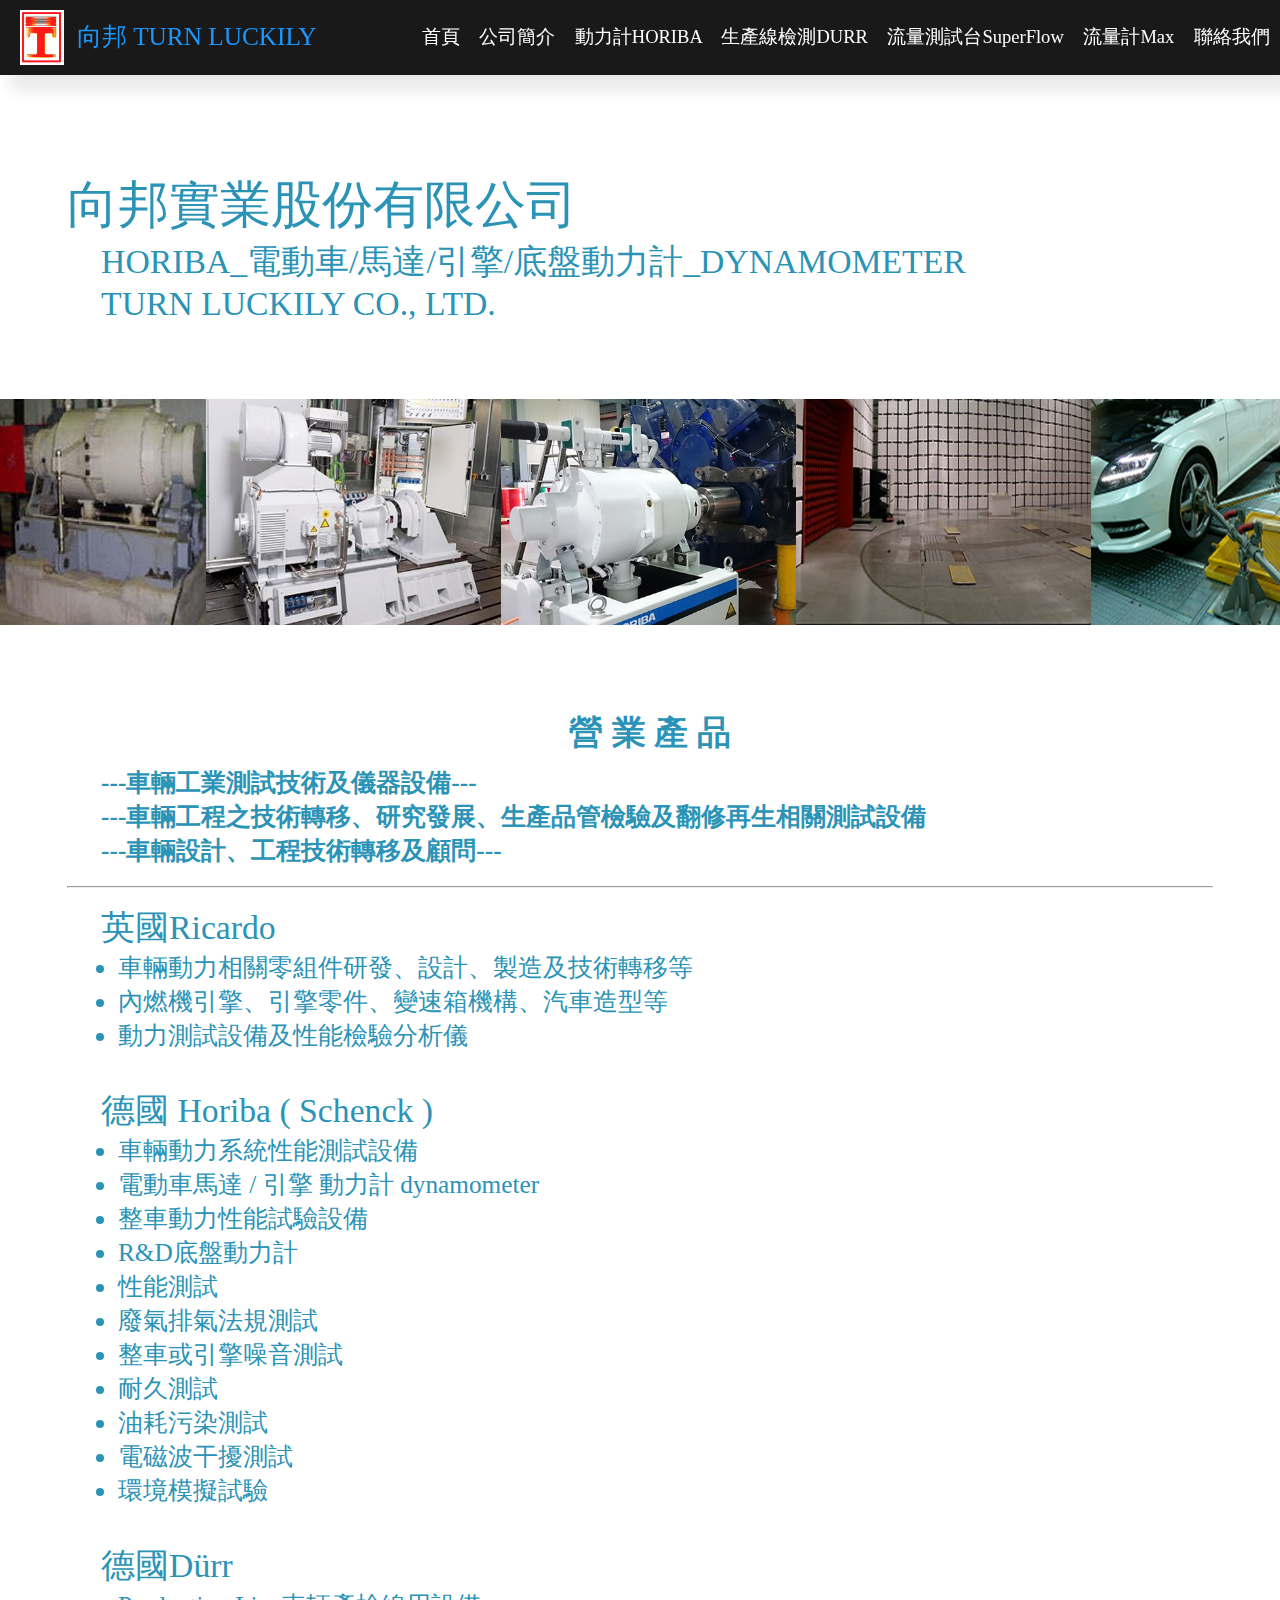
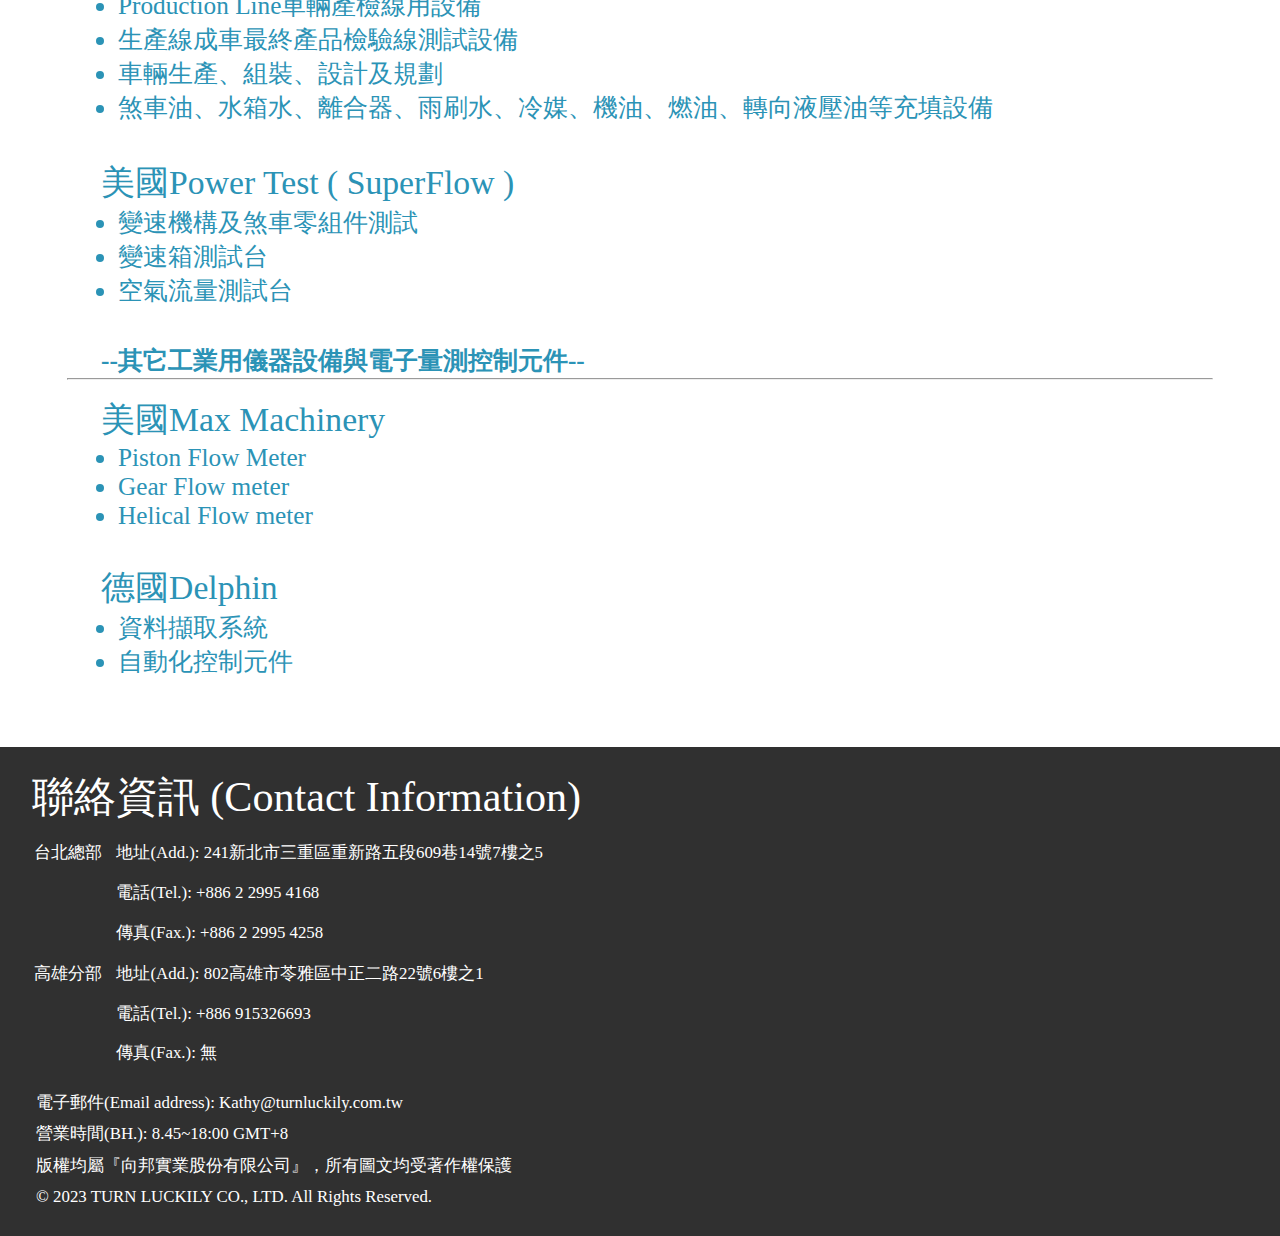
<file: index.html>
<!DOCTYPE html>
<html>
    <head>
        <!--網頁的編碼-->
        <meta charset="UTF-8"/>
        <!--網站描述-->
        <meta name="description" content="向邦公司官方網站">
        <!--作者-->
        <meta name="author" content="周紘利"/>
        <!--關鍵字-->
        <meta name="'keywords" content="向邦 HORIBA 電動車/馬達/引擎/底盤動力計DYNO  生產線檢測DURR 流量測試台SuperFlow 流量計Max TURN  LUCKILY  CO., LTD"/>
        <!--視口，等比例縮放於不同的裝置-->
        <meta name="viewport" content="width=device-width, initial-scale=1.0"/>
        <!-- 網站圖標 -->
        <link rel="icon" href="img\向邦_logo.ico" type="image/x-icon"/>
        <title>向邦實業股份有限公司</title>
        <!-- Font Awesome -->
            <link rel="stylesheet" href="https://cdnjs.cloudflare.com/ajax/libs/font-awesome/5.15.3/css/all.min.css">
        <!-- CSS連結 -->
            <link rel="stylesheet" href="css/style.css">
    </head>

    <body>
        <!-- 網頁菜單 -->
        <header>
            <link href="向邦_Logo.png" rel="shortcut icon"> 
            <a href="#" class="logo"><img src="img\向邦_Logo.png">&nbsp;&nbsp;向邦 TURN  LUCKILY</a>
                <!-- 響應式網站的按鈕 -->
            <div id="menu-bar" class="fas fa-bars"></div>
                <nav class="navbar">
                    <a href="index.html">首頁</a>    
                    <a href="introductions.html">公司簡介</a>
                    <a href="HORIBA.html">動力計HORIBA</a>
                    <a href="DURR.html">生產線檢測DURR</a>
                    <a href="SuperFlow.html">流量測試台SuperFlow</a>
                    <a href="Max.html">流量計Max</a>
                    <a href="Contact_us.html">聯絡我們 </a>
                </nav>  
        </header>

        <!-- 首頁主要內容 -->
        <section class="home" id="home">
            <div class="content">
                <br/><br/>
                <h1>向邦實業股份有限公司</h1>
                <h2>HORIBA_電動車/馬達/引擎/底盤動力計_DYNAMOMETER</h2>
                <h2>TURN  LUCKILY  CO., LTD.</h2>
            </div>
            <div class="img-contentainer">
                <img src="img/home_1.png">
                <img src="img/home_2.png">
                <img src="img/home_3.png">
                <img src="img/home_4.png">
                <img src="img/home_5.png">
            </div>
            <div class="content">
            <h2 style="text-align: center; width:100%; margin: 10px; font-size: clac(50/1519.2%); font-weight: 1000;">營  業  產  品</h2>
            <h3 style="font-weight: 600;">---車輛工業測試技術及儀器設備---</h3>
            <h3 style="font-weight: 600;">---車輛工程之技術轉移、研究發展、生產品管檢驗及翻修再生相關測試設備</h3>
            <h3 style="font-weight: 600;">---車輛設計、工程技術轉移及顧問---</h3>
            <br/><hr/><br/>
            <h2>英國Ricardo</h2>
            <ul>
                <li>車輛動力相關零組件研發、設計、製造及技術轉移等</li>
                <li>內燃機引擎、引擎零件、變速箱機構、汽車造型等</li>
                <li>動力測試設備及性能檢驗分析儀</li>
            </ul>
            <br/><br/><h2>德國 Horiba ( Schenck )</h2>
            <ul>
                <li>車輛動力系統性能測試設備</li>
                <li>電動車馬達 / 引擎  動力計 dynamometer</li>
                <li>整車動力性能試驗設備</li>
                <li>R&D底盤動力計</li>
                <li>性能測試</li>
                <li>廢氣排氣法規測試</li>
                <li>整車或引擎噪音測試</li>
                <li>耐久測試</li>
                <li>油耗污染測試</li>
                <li>電磁波干擾測試</li>
                <li>環境模擬試驗</li>
            </ul>
            <br/><br/><h2>德國Dürr</h2>
            <ul>
                <li>Production Line車輛產檢線用設備</li>
                <li>生產線成車最終產品檢驗線測試設備</li>
                <li>車輛生產、組裝、設計及規劃</li>
                <li>煞車油、水箱水、離合器、雨刷水、冷媒、機油、燃油、轉向液壓油等充填設備</li>
            </ul>
            <br/><br/><h2>美國Power Test ( SuperFlow )</h2>
            <ul>
                <li>變速機構及煞車零組件測試</li>
                <li>變速箱測試台</li>
                <li>空氣流量測試台</li>
            </ul>
            <br/><br/><h3 style="font-weight: 600;">--其它工業用儀器設備與電子量測控制元件--</h3><hr/><br/>
            <h2>美國Max Machinery</h2>
            <ul>
                <li>Piston Flow Meter</li>
                <li>Gear Flow meter</li>
                <li>Helical Flow meter</li>
            </ul>
            <br/><br/><h2>德國Delphin</h2>
            <ul>
                <li>資料擷取系統</li>
                <li>自動化控制元件</li>
            </ul>
            </div>
        </section>

        <!-- 頁尾 -->
        <footer class="footer">
            <h1><br/><br/><br/>聯絡資訊 (Contact Information)<br/><br/><br/><br/><br/></h1>
            <table>
                <tr>
                    <td>台北總部</td>
                    <td>
                        <ul type="none">
                            <li>地址(Add.): 241新北市三重區重新路五段609巷14號7樓之5</li>
                            <li>電話(Tel.): +886 2 2995 4168</li>
                            <li>傳真(Fax.): +886 2 2995 4258</li>
                        <ul>
                    </td>
                </tr>
                <tr>
                    <td>高雄分部</td>
                    <td>
                        <ul type="none">
                            <li>地址(Add.): 802高雄市苓雅區中正二路22號6樓之1</li>
                            <li>電話(Tel.): +886 915326693</li>
                            <li>傳真(Fax.): 無</li>
                        <ul>
                    </td>
                </tr>
            </table>
            <h2>電子郵件(Email address): Kathy@turnluckily.com.tw</h2>
            <h2>營業時間(BH.): 8.45~18:00 GMT+8</h2>
            <h2>版權均屬『向邦實業股份有限公司』，所有圖文均受著作權保護</h2>
            <h2>&copy; 2023 TURN  LUCKILY  CO., LTD. All Rights Reserved.</h2>
        </footer>
    </body>
    <!-- JS連結 -->
    <script src="js/script.js"></script>
</html>
</file>
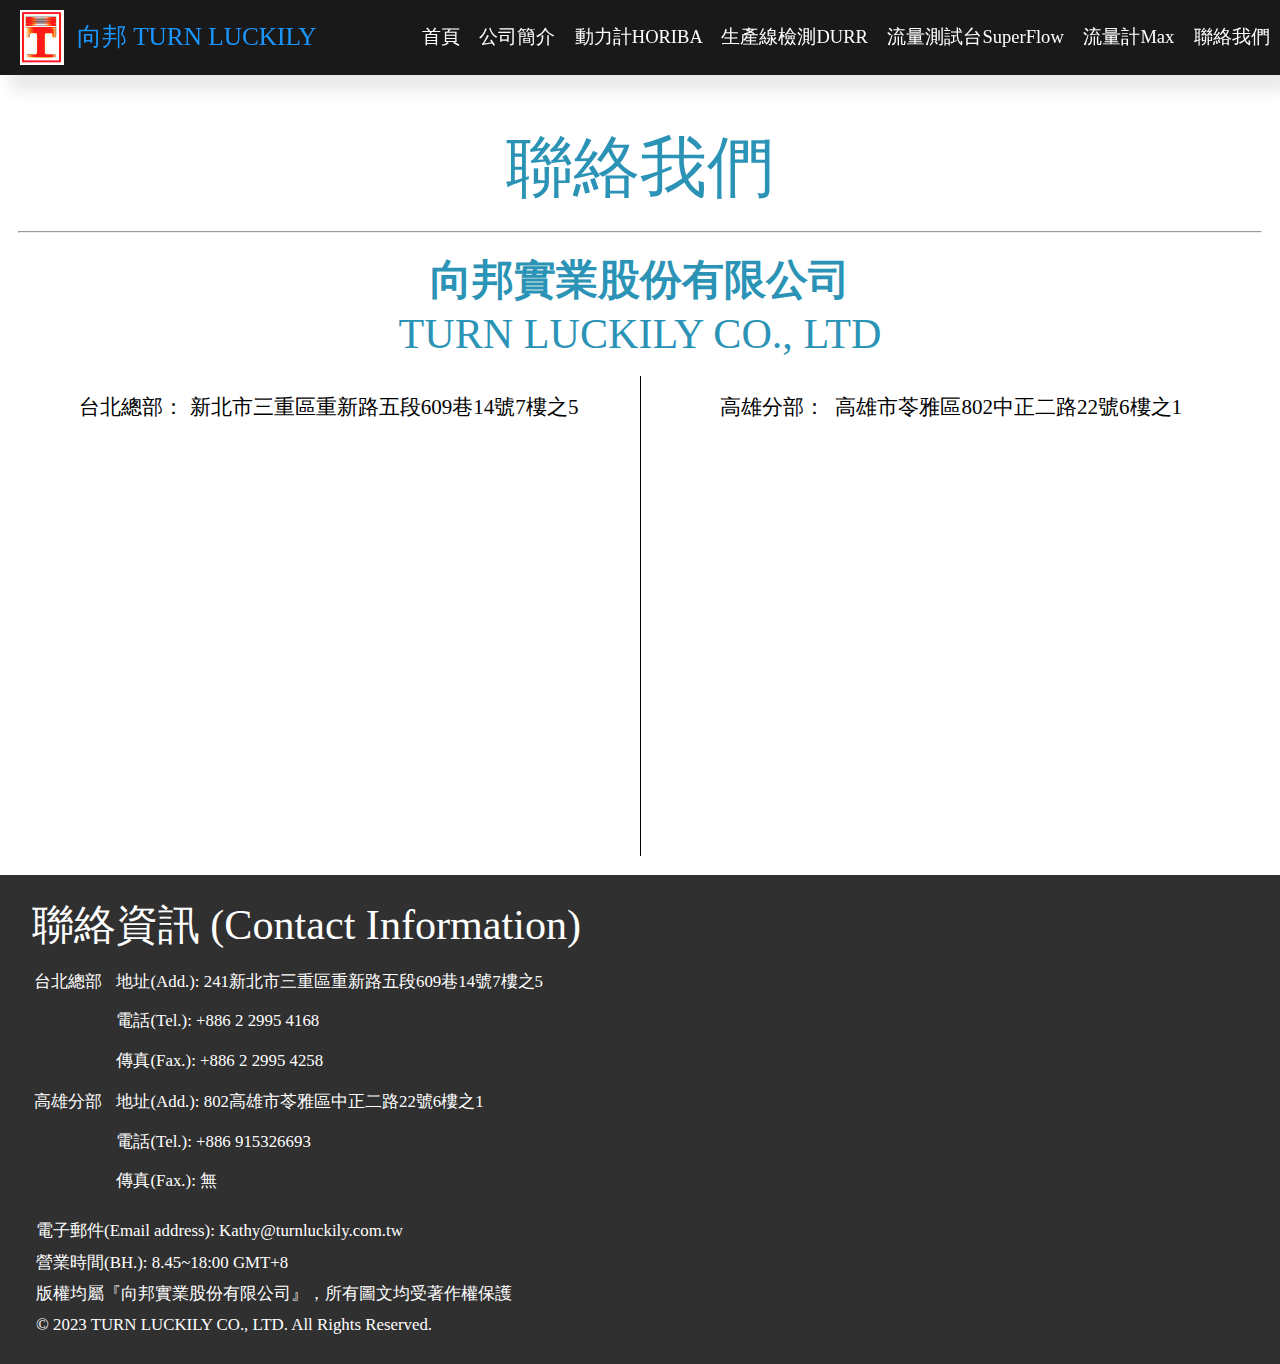
<file: Contact_us.html>
<!DOCTYPE html>
<html>
    <head>
        <!--網頁的編碼-->
        <meta charset="UTF-8"/>
        <!--網站描述-->
        <meta name="description" content="向邦實業股份有限公司官方網站">
        <!--作者-->
        <meta name="author" content="周紘利"/>
        <!--關鍵字-->
        <meta name="'keywords" content="向邦 HORIBA 電動車/馬達/引擎/底盤動力計DYNO  生產線檢測DURR 流量測試台SuperFlow 流量計Max TURN  LUCKILY  CO., LTD"/>
        <!--視口，等比例縮放於不同的裝置-->
        <meta name="viewport" content="width=device-width, initial-scale=1.0"/>
        <!-- 網站圖標 -->
        <link rel="icon" href="img\向邦_logo.ico" type="image/x-icon"/>
        <title>向邦實業股份有限公司</title>
        <!-- Font Awesome -->
            <link rel="stylesheet" href="https://cdnjs.cloudflare.com/ajax/libs/font-awesome/6.4.0/css/all.min.css">
        <!-- CSS連結 -->
            <link rel="stylesheet" href="css/style.css">
    </head>

    <body>
    <!-- 網頁菜單 -->
    <header>
        <a href="#" class="logo"><img src="img\向邦_Logo.png">&nbsp;&nbsp;向邦 TURN  LUCKILY</a>
            <!-- 響應式網站的按鈕 -->
        <div id="menu-bar" class="fas fa-bars"></div>
            <nav class="navbar">
                <a href="index.html">首頁</a>    
                <a href="introductions.html">公司簡介</a>
                <a href="HORIBA.html">動力計HORIBA</a>
                <a href="DURR.html">生產線檢測DURR</a>
                <a href="SuperFlow.html">流量測試台SuperFlow</a>
                <a href="Max.html">流量計Max</a>
                <a href="Contact_us.html">聯絡我們 </a>
            </nav>  
    </header>

    <!-- 內容主體 -->
    <section class="Contact_us" id="Contact_us">
        <div class="content">
            <br/><br/>
            <h1>聯絡我們</h1>
            <br/>
            <hr/>
            <br/>
            <h2 style="font-weight: 600">向邦實業股份有限公司</h2>
            <h2>TURN  LUCKILY  CO., LTD</h2>
            <br/>

        <table>
            <tr>
                <td style="border-right-width:3px;border-right:1px #000000 solid;">台北總部：&nbsp;新北市三重區重新路五段609巷14號7樓之5</td>
                <td>高雄分部：&nbsp;&nbsp;高雄市苓雅區802中正二路22號6樓之1</td>
            </tr>
            <tr>
                <td style="border-right-width:3px;border-right:1px #000000 solid;"><iframe src="https://www.google.com/maps/embed?pb=!1m18!1m12!1m3!1d3682.631044114509!2d120.31839337497824!3d22.630248979450723!2m3!1f0!2f0!3f0!3m2!1i1024!2i768!4f13.1!3m3!1m2!1s0x346e04be2ed22ab3%3A0x9486baed6c16dd2b!2zODAy5Y-w54Gj6auY6ZuE5biC6IuT6ZuF5Y2A5Lit5q2j5LqM6LevMjLomZ8!5e0!3m2!1szh-TW!2sus!4v1689930325025!5m2!1szh-TW!2sus" style="border:0;" allowfullscreen="" loading="lazy" referrerpolicy="no-referrer-when-downgrade"></iframe></td>
                <td><iframe src="https://www.google.com/maps/embed?pb=!1m12!1m8!1m3!1d3614.655814219416!2d121.468003!3d25.045752!3m2!1i1024!2i768!4f13.1!2m1!1zMjQx5Y-w5rm-5paw5YyX5biC5LiJ6YeN5Y2A6YeN5paw6Lev5LqU5q61NjA55be3!5e0!3m2!1szh-TW!2sus!4v1689929261040!5m2!1szh-TW!2sus" allowfullscreen="" loading="lazy" referrerpolicy="no-referrer-when-downgrade"></iframe></td>
            </tr>
        </table>
        </div>
    </section>
    <footer class="footer">
        <h1><br/><br/><br/>聯絡資訊 (Contact Information)<br/><br/><br/><br/><br/></h1>
        <table>
            <tr>
                <td>台北總部</td>
                <td>
                    <ul type="none">
                        <li>地址(Add.): 241新北市三重區重新路五段609巷14號7樓之5</li>
                        <li>電話(Tel.): +886 2 2995 4168</li>
                        <li>傳真(Fax.): +886 2 2995 4258</li>
                    <ul>
                </td>
            </tr>
            <tr>
                <td>高雄分部</td>
                <td>
                    <ul type="none">
                        <li>地址(Add.): 802高雄市苓雅區中正二路22號6樓之1</li>
                        <li>電話(Tel.): +886 915326693</li>
                        <li>傳真(Fax.): 無</li>
                    <ul>
                </td>
            </tr>
        </table>
        <h2>電子郵件(Email address): Kathy@turnluckily.com.tw</h2>
        <h2>營業時間(BH.): 8.45~18:00 GMT+8</h2>
        <h2>版權均屬『向邦實業股份有限公司』，所有圖文均受著作權保護</h2>
        <h2>&copy; 2023 TURN  LUCKILY  CO., LTD. All Rights Reserved.</h2>
    </footer>
    </body>
    
    <!-- JS連結 -->
    <script src="js/script.js"></script>
</html>
</file>
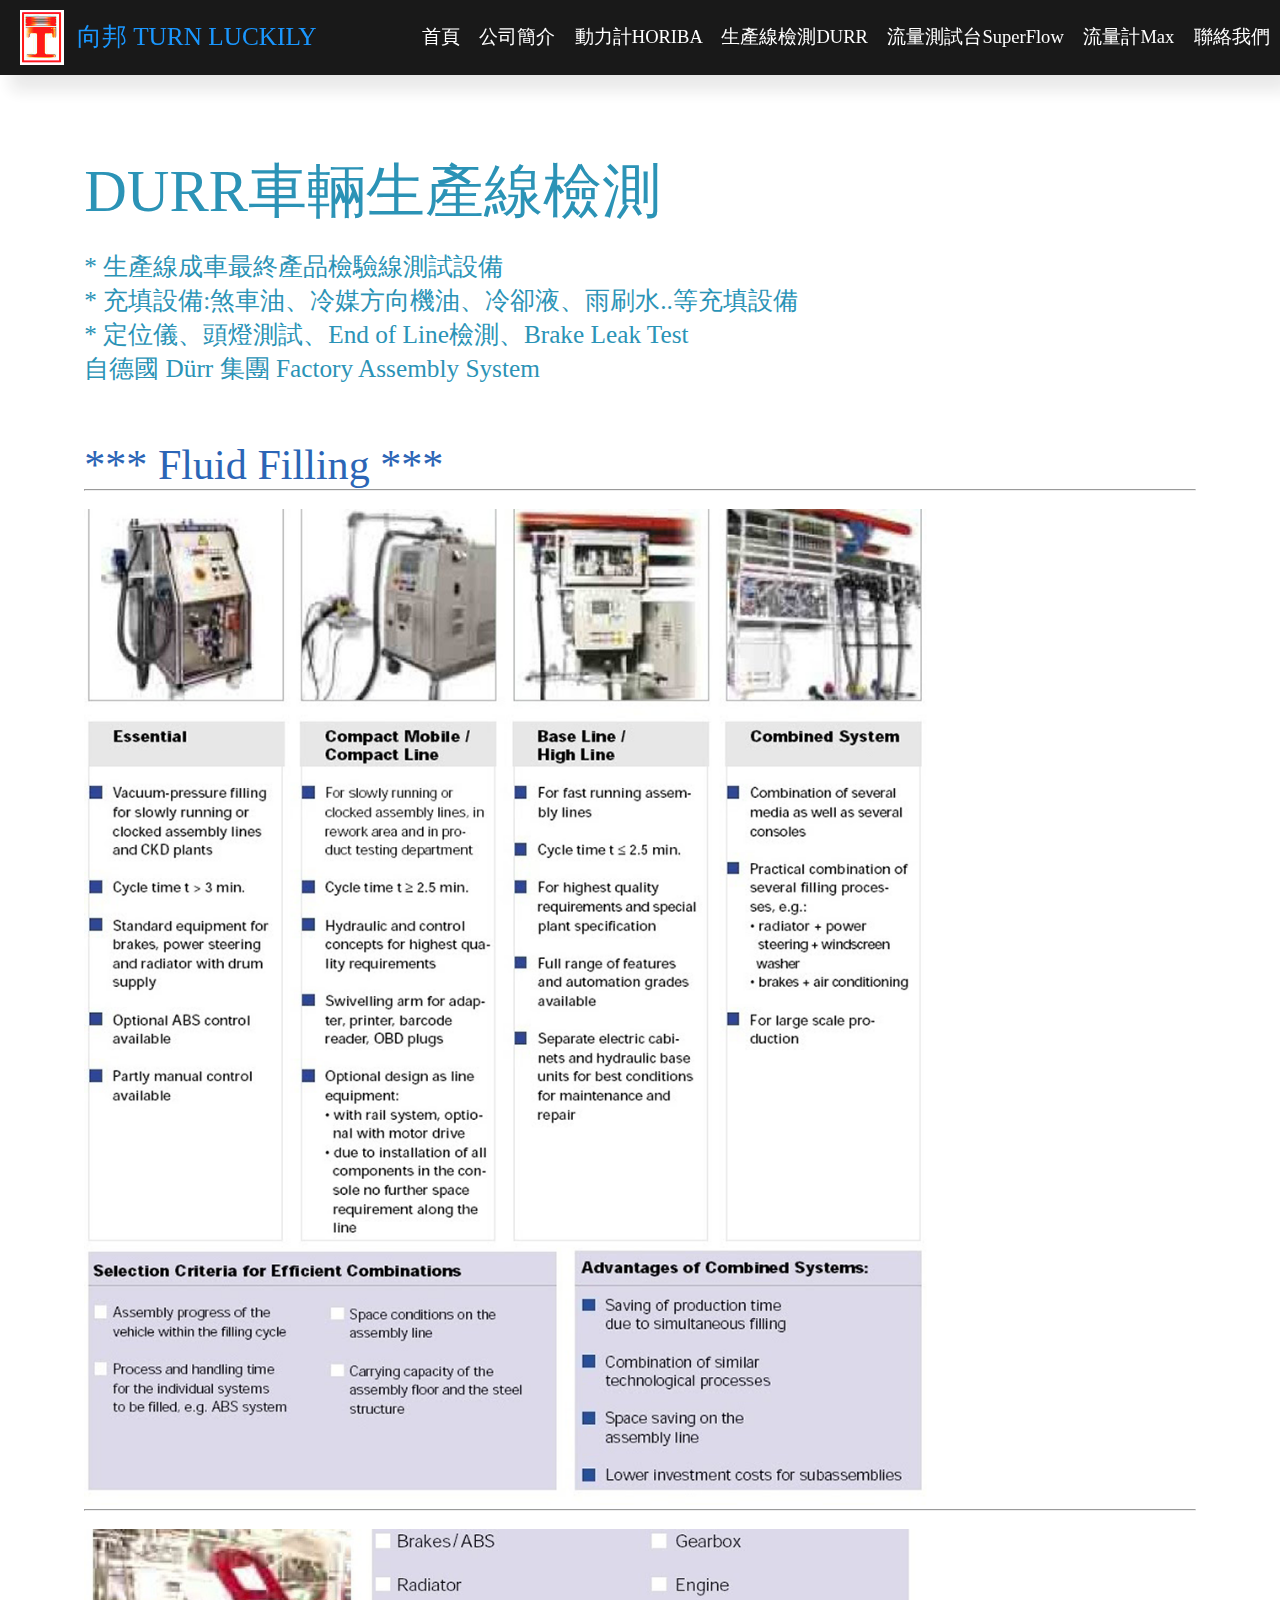
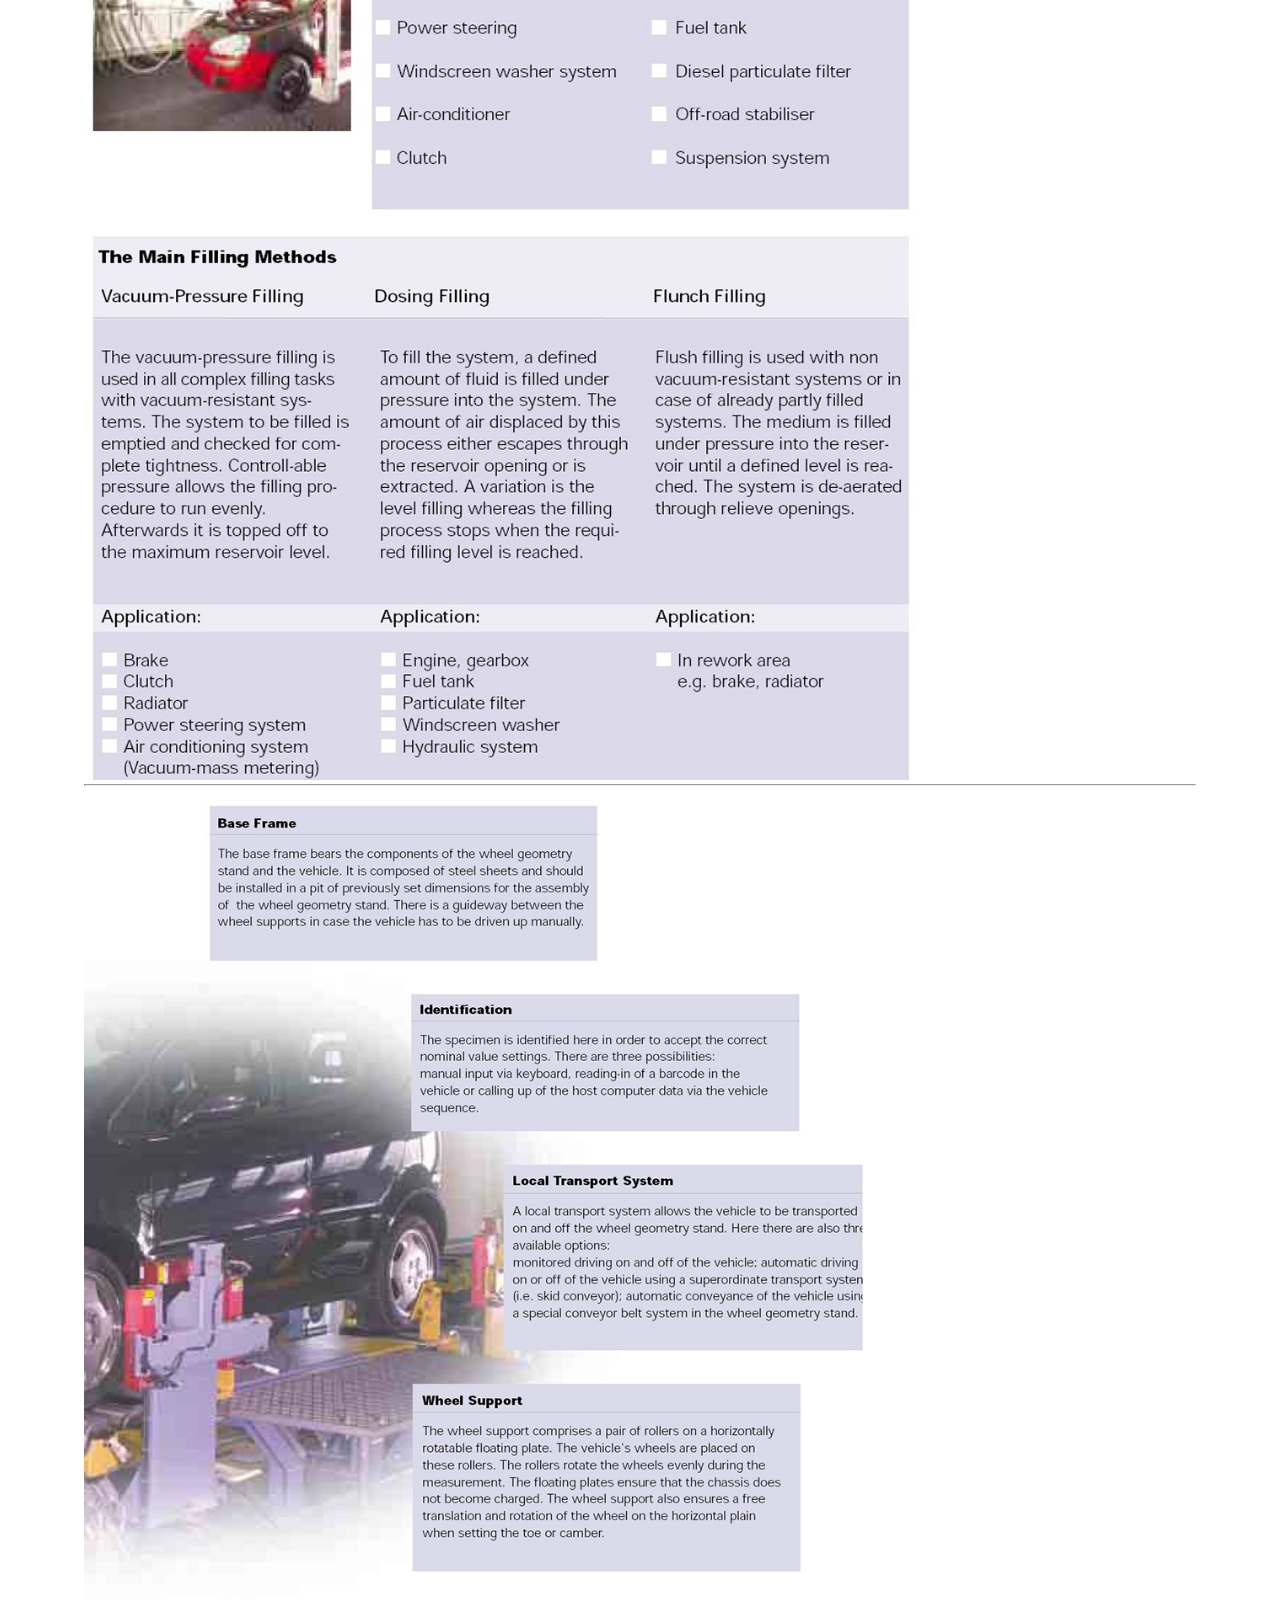
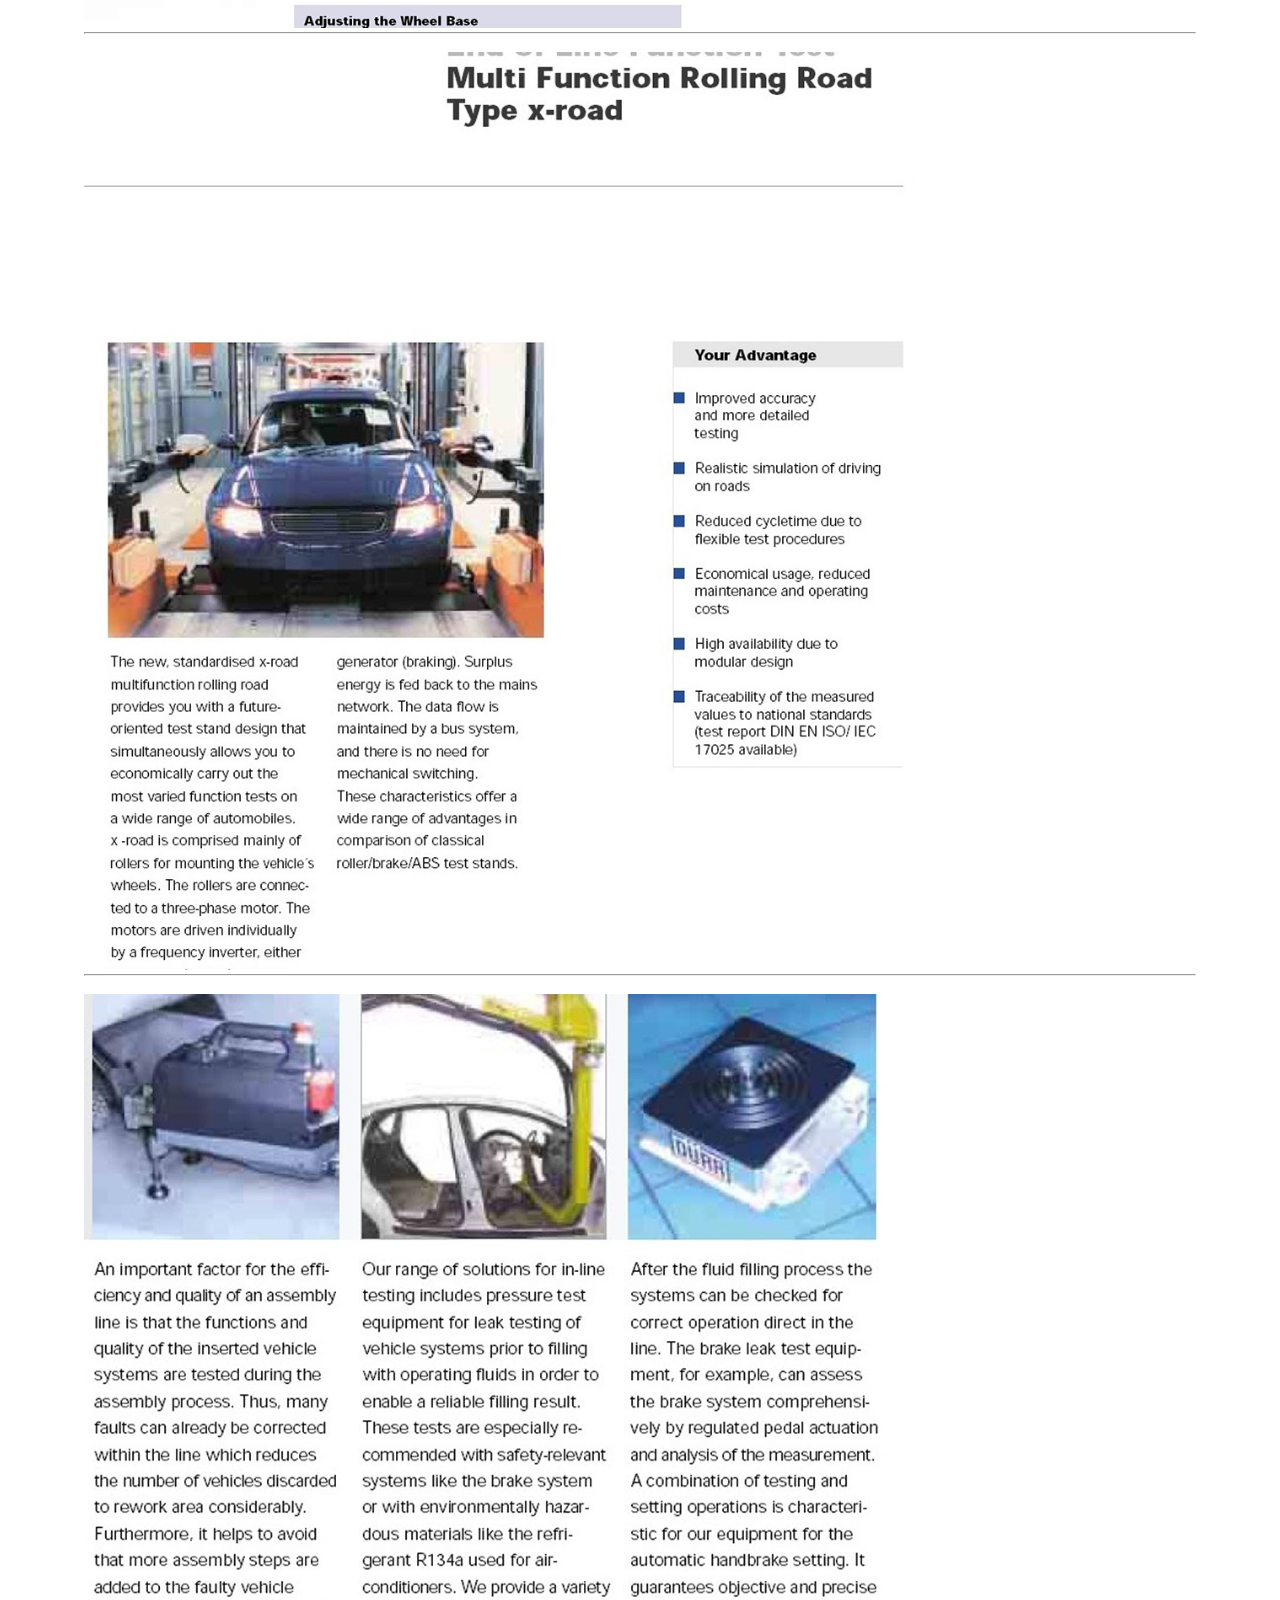
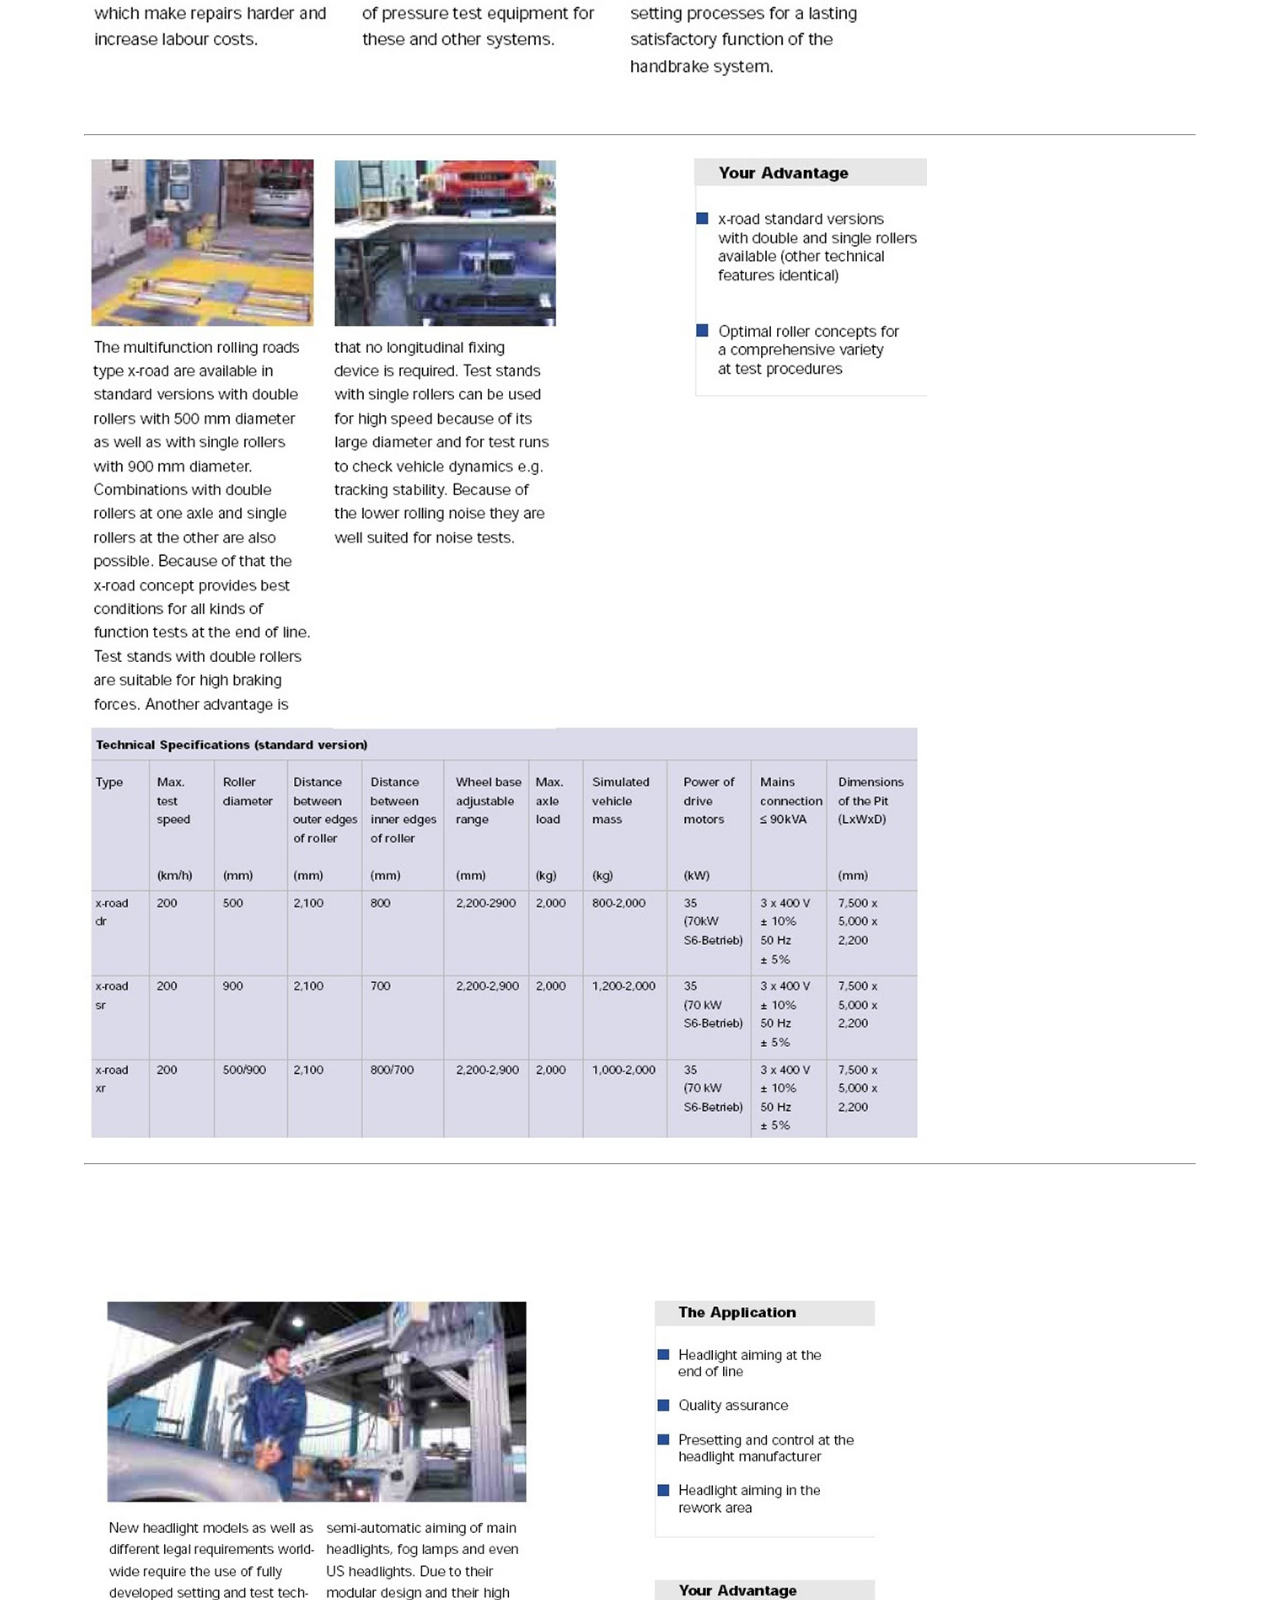
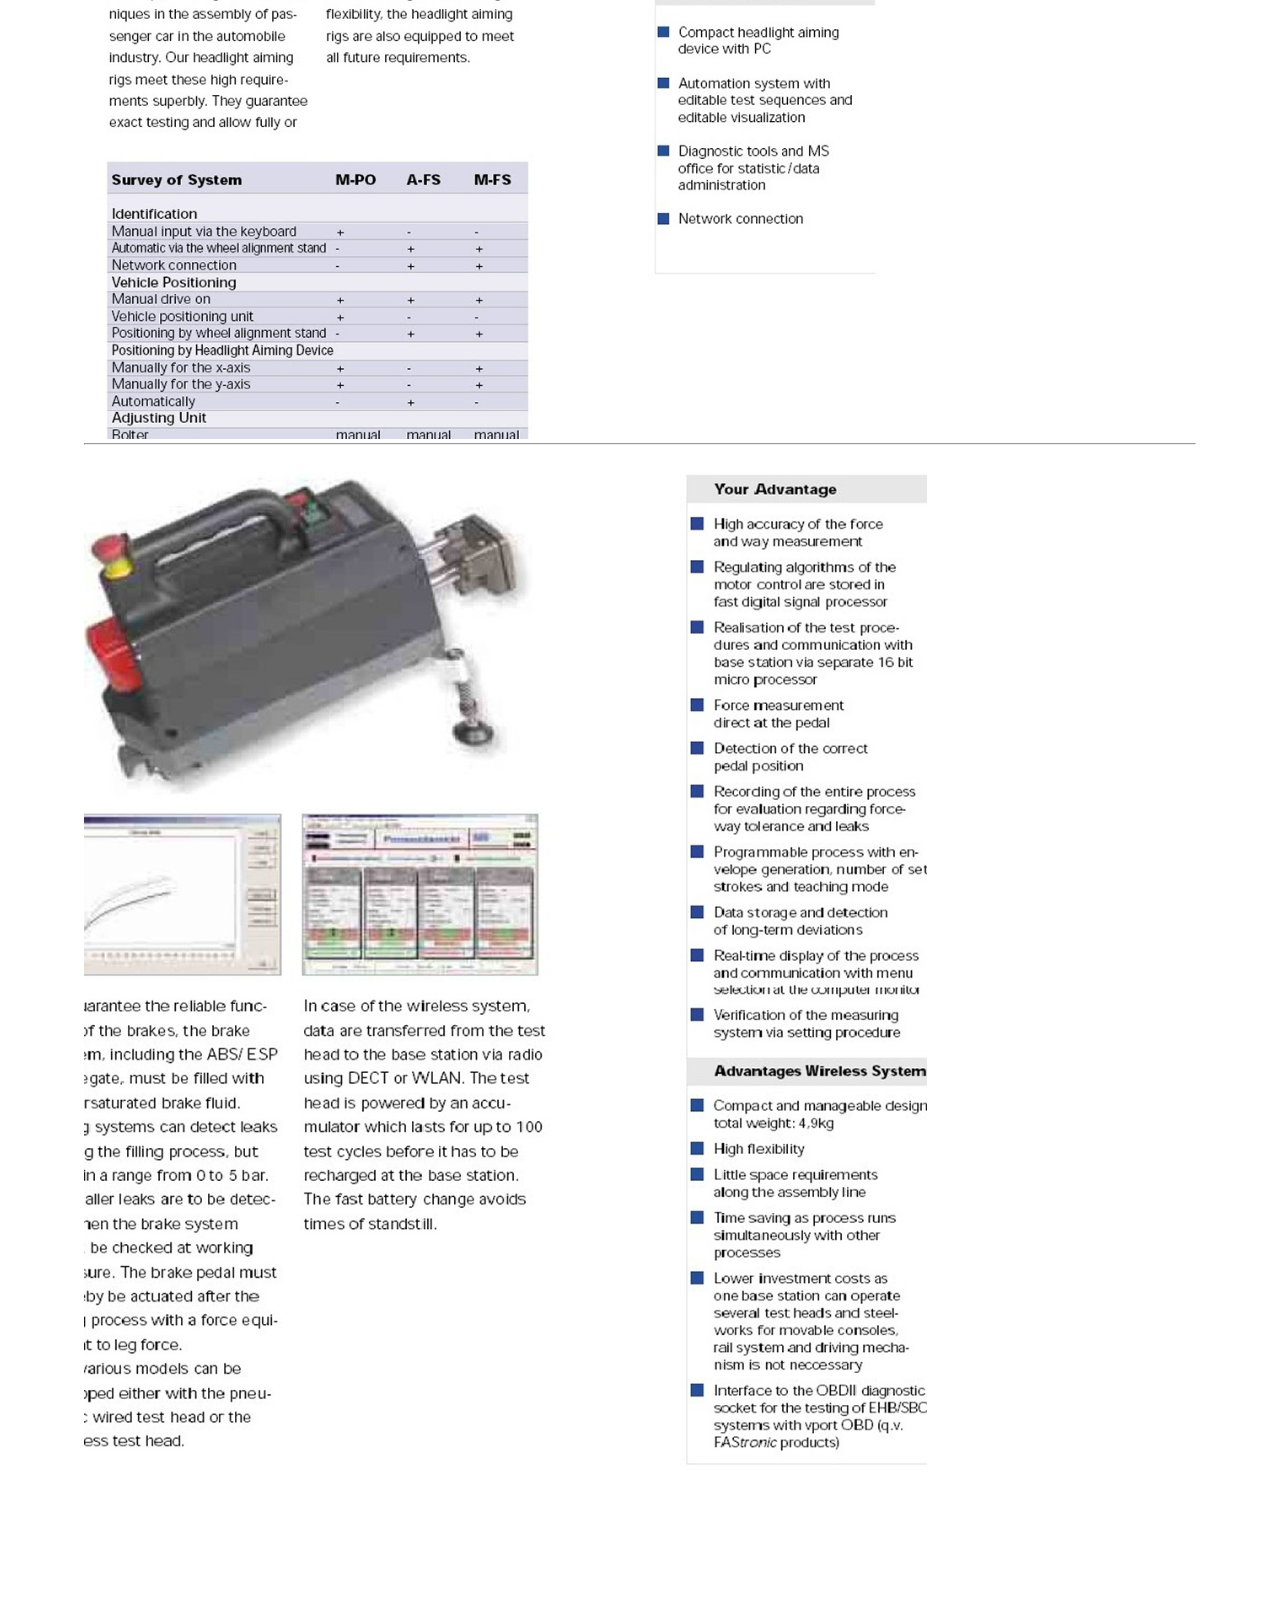
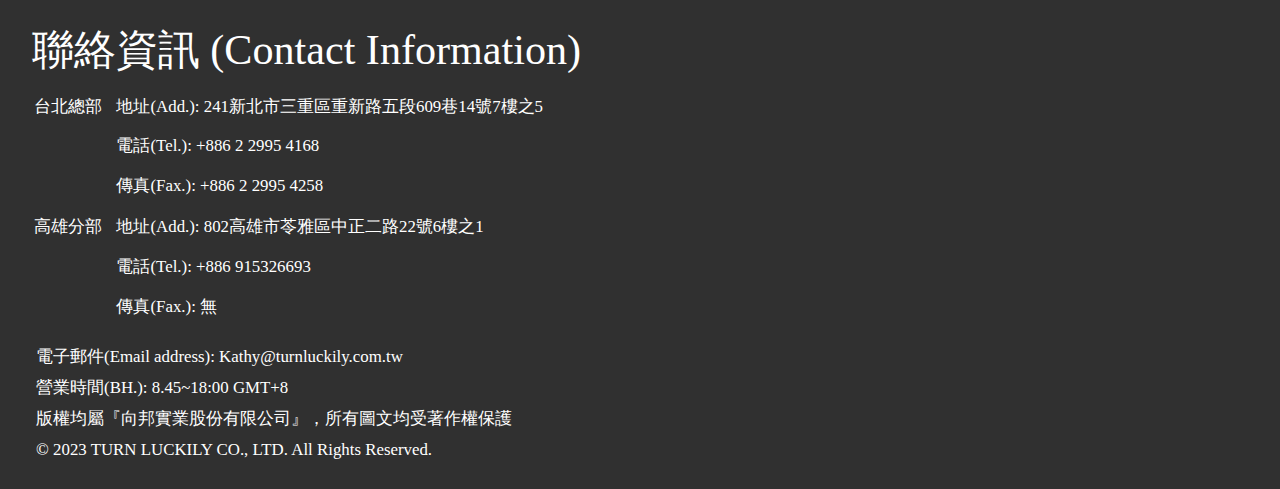
<file: DURR.html>
<!DOCTYPE html>
<html>
    <head>
        <!--網頁的編碼-->
        <meta charset="UTF-8"/>
        <!--網站描述-->
        <meta name="description" content="向邦實業股份有限公司官方網站">
        <!--作者-->
        <meta name="author" content="周紘利"/>
        <!--關鍵字-->
        <meta name="'keywords" content="向邦 HORIBA 電動車/馬達/引擎/底盤動力計DYNO  生產線檢測DURR 流量測試台SuperFlow 流量計Max TURN  LUCKILY  CO., LTD"/>
        <!--視口，等比例縮放於不同的裝置-->
        <meta name="viewport" content="width=device-width, initial-scale=1.0"/>
        <!-- 網站圖標 -->
        <link rel="icon" href="img\向邦_logo.ico" type="image/x-icon"/>
        <title>向邦實業股份有限公司</title>
        <!-- Font Awesome -->
            <link rel="stylesheet" href="https://cdnjs.cloudflare.com/ajax/libs/font-awesome/6.4.0/css/all.min.css">
        <!-- CSS連結 -->
            <link rel="stylesheet" href="css/style.css">
    </head>

    <body>
    <!-- 網頁菜單 -->
    <header>
        <a href="#" class="logo"><img src="img\向邦_Logo.png">&nbsp;&nbsp;向邦 TURN  LUCKILY</a>
            <!-- 響應式網站的按鈕 -->
        <div id="menu-bar" class="fas fa-bars"></div>
            <nav class="navbar">
                <a href="index.html">首頁</a>    
                <a href="introductions.html">公司簡介</a>
                <a href="HORIBA.html">動力計HORIBA</a>
                <a href="DURR.html">生產線檢測DURR</a>
                <a href="SuperFlow.html">流量測試台SuperFlow</a>
                <a href="Max.html">流量計Max</a>
                <a href="Contact_us.html">聯絡我們 </a>
            </nav>  
    </header>

    <!-- 主要內容 -->
    <section class="DURR" id="DURR">
        <div class="content">
            <h1>DURR車輛生產線檢測</h1>
            <br/>
            <ul style="list-style-type: none;">
                <li>* 生產線成車最終產品檢驗線測試設備</li>
                <li>* 充填設備:煞車油、冷媒方向機油、冷卻液、雨刷水..等充填設備</li>
                <li>* 定位儀、頭燈測試、End of Line檢測、Brake Leak Test</li>
                <li>自德國 Dürr 集團 Factory Assembly System</li><br/>
            </ul>
            <br/><br/>
            <h2>*** Fluid Filling ***</h2><hr/><br/>
            <img src="img/DURR_1.png"><br/><hr/><br/>
            <img src="img/DURR_2.png"><br/><hr/><br/>
            <img src="img/DURR_3.png"><br/><hr/><br/>
            <img src="img/DURR_4.png"><br/><hr/><br/>
            <img src="img/DURR_5.png"><br/><hr/><br/>
            <img src="img/DURR_6.png"><br/><hr/><br/>
            <img src="img/DURR_7.png"><br/><hr/><br/>
            <img src="img/DURR_8.png">
        </div>
    </section>

    <!-- 頁尾 -->
    <footer class="footer">
        <h1><br/><br/><br/>聯絡資訊 (Contact Information)<br/><br/><br/><br/><br/></h1>
        <table>
            <tr>
                <td>台北總部</td>
                <td>
                    <ul type="none">
                        <li>地址(Add.): 241新北市三重區重新路五段609巷14號7樓之5</li>
                        <li>電話(Tel.): +886 2 2995 4168</li>
                        <li>傳真(Fax.): +886 2 2995 4258</li>
                    <ul>
                </td>
            </tr>
            <tr>
                <td>高雄分部</td>
                <td>
                    <ul type="none">
                        <li>地址(Add.): 802高雄市苓雅區中正二路22號6樓之1</li>
                        <li>電話(Tel.): +886 915326693</li>
                        <li>傳真(Fax.): 無</li>
                    <ul>
                </td>
            </tr>
        </table>
        <h2>電子郵件(Email address): Kathy@turnluckily.com.tw</h2>
        <h2>營業時間(BH.): 8.45~18:00 GMT+8</h2>
        <h2>版權均屬『向邦實業股份有限公司』，所有圖文均受著作權保護</h2>
        <h2>&copy; 2023 TURN  LUCKILY  CO., LTD. All Rights Reserved.</h2>
    </footer>
    </body>
    <!-- JS連結 -->
    <script src="js/script.js"></script>
</html>
</file>
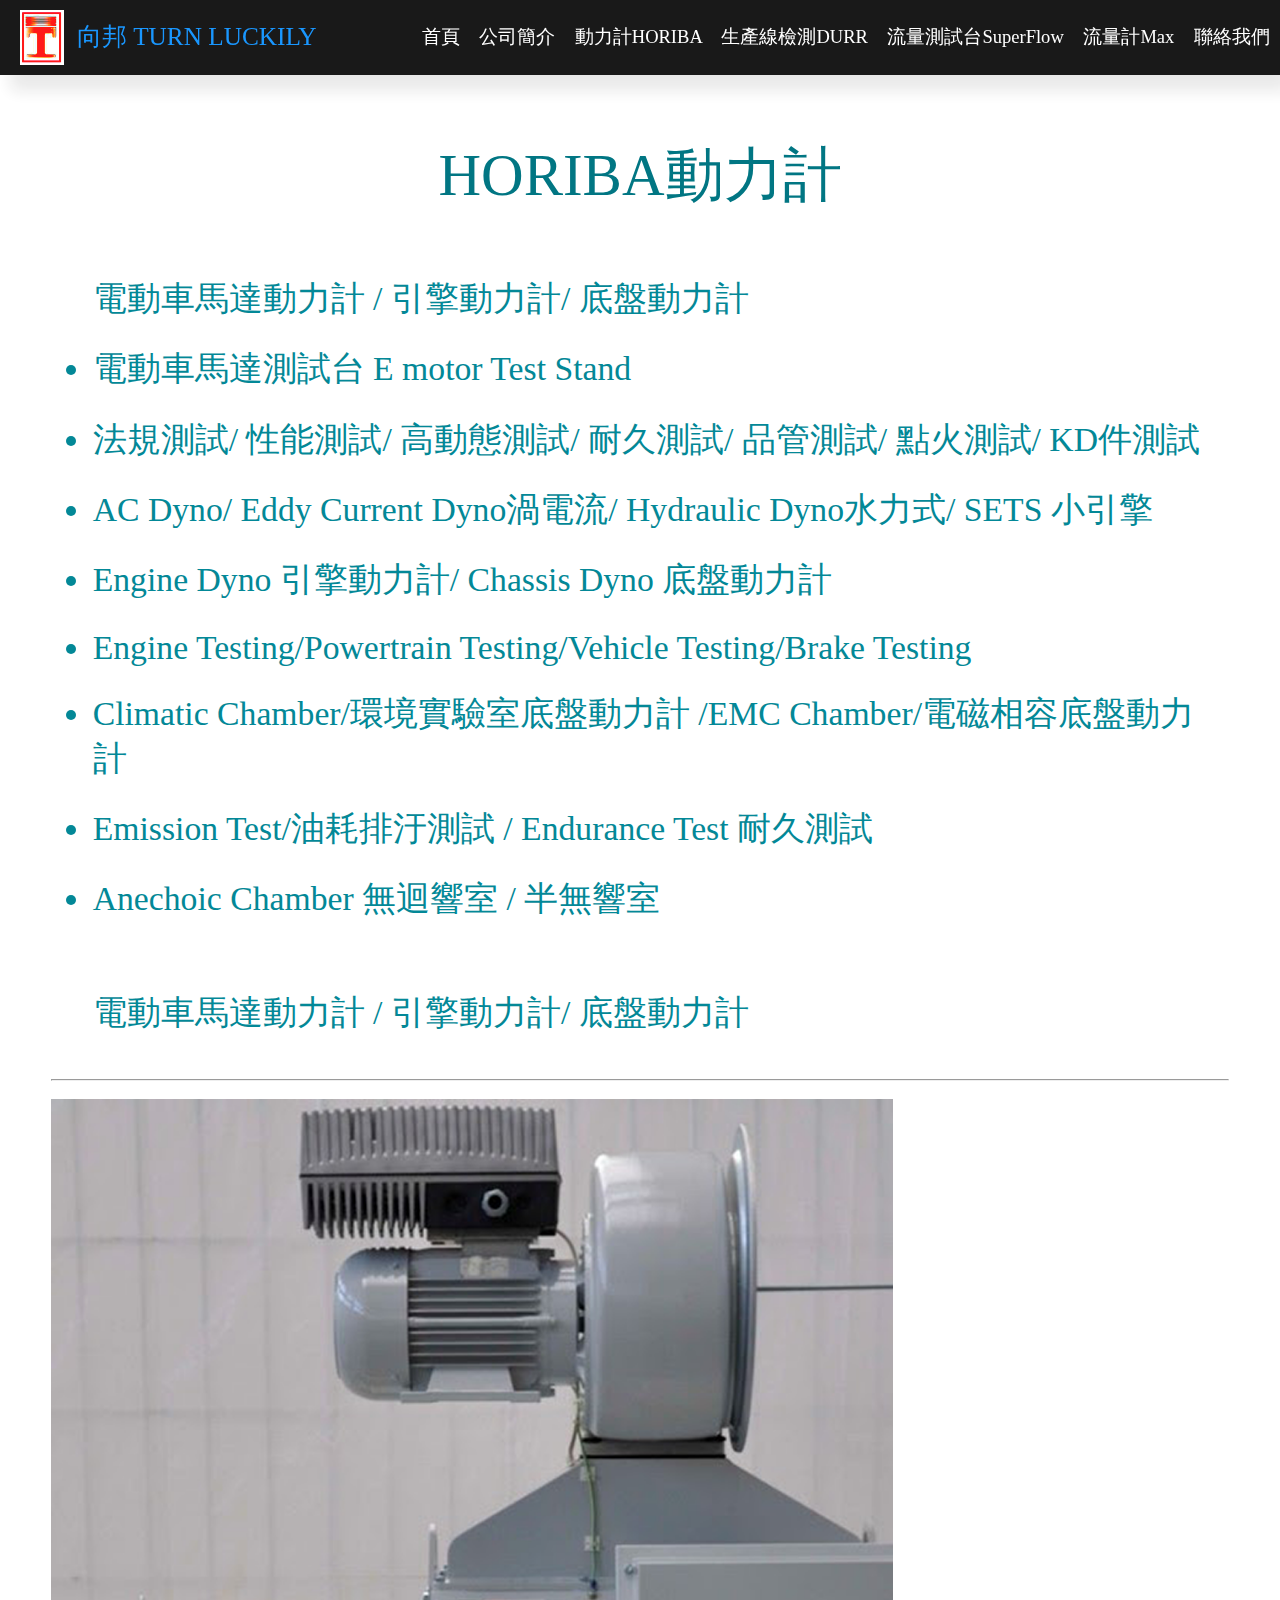
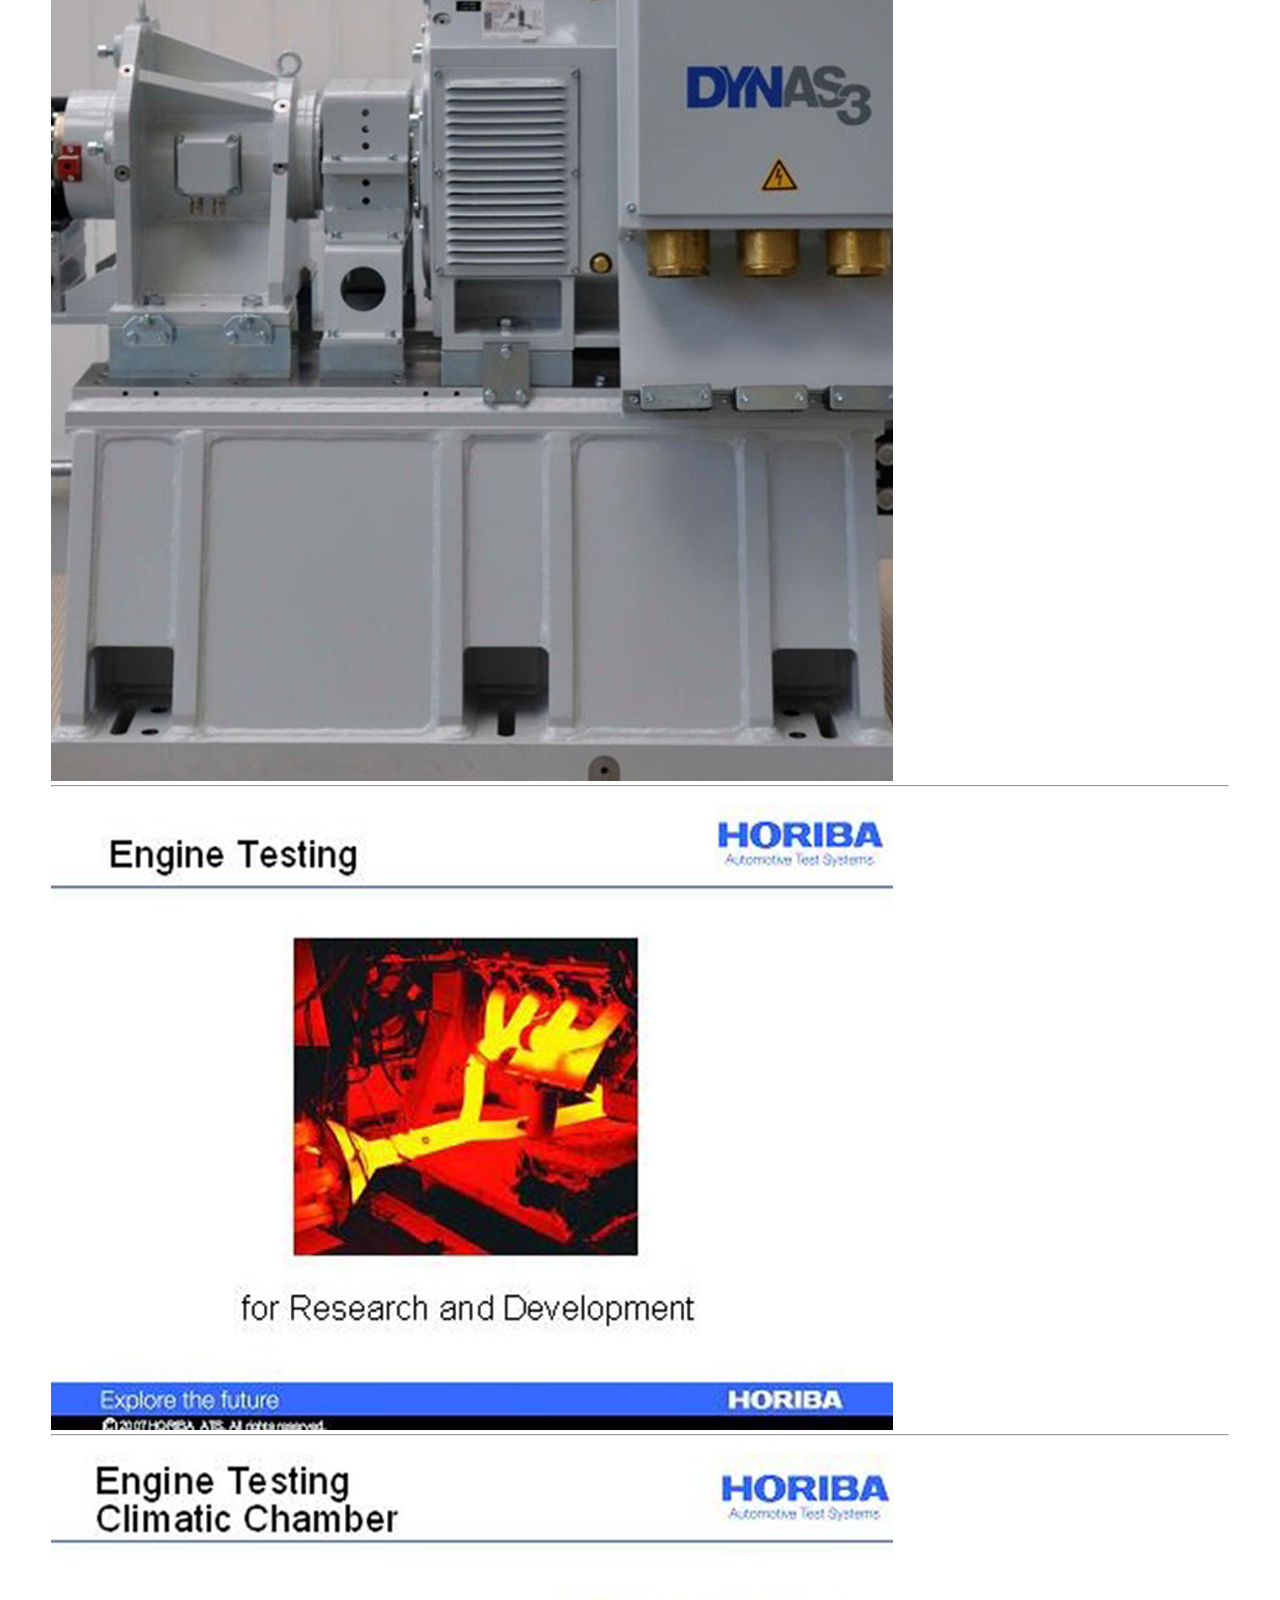
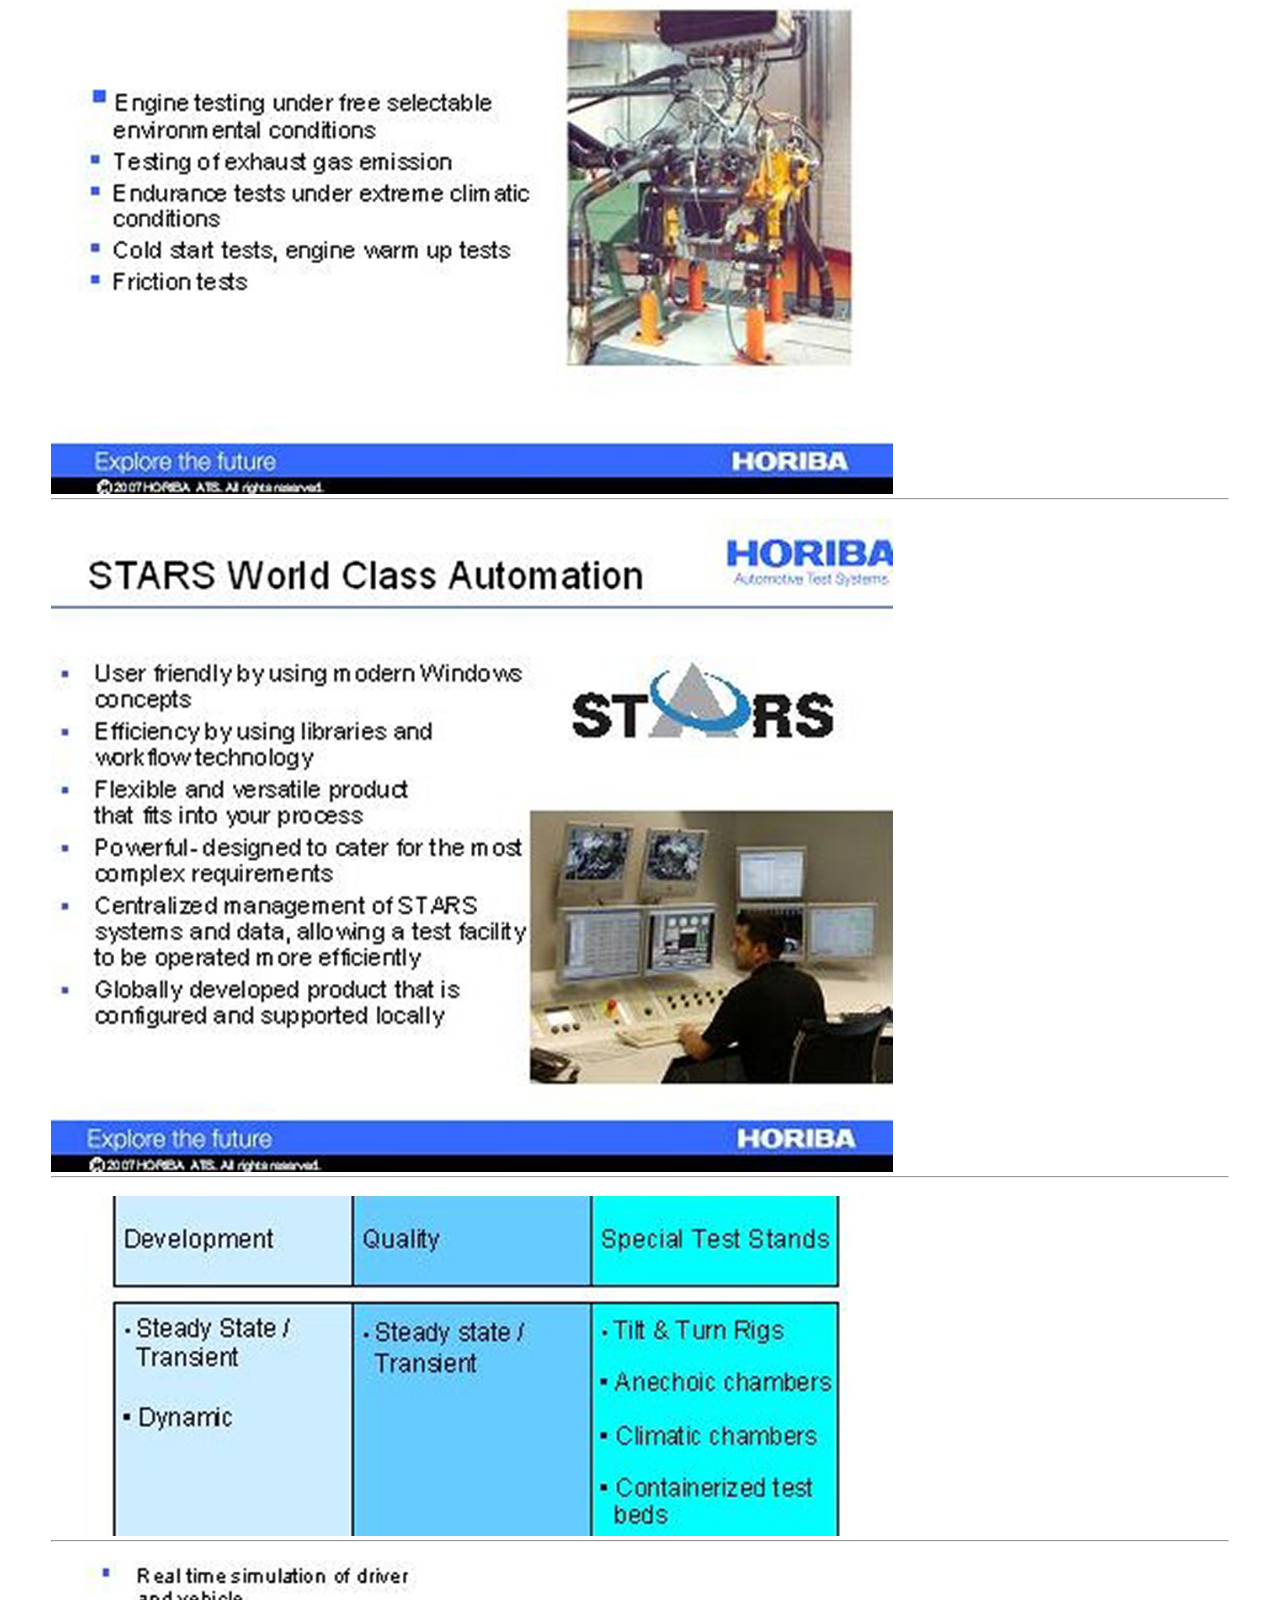
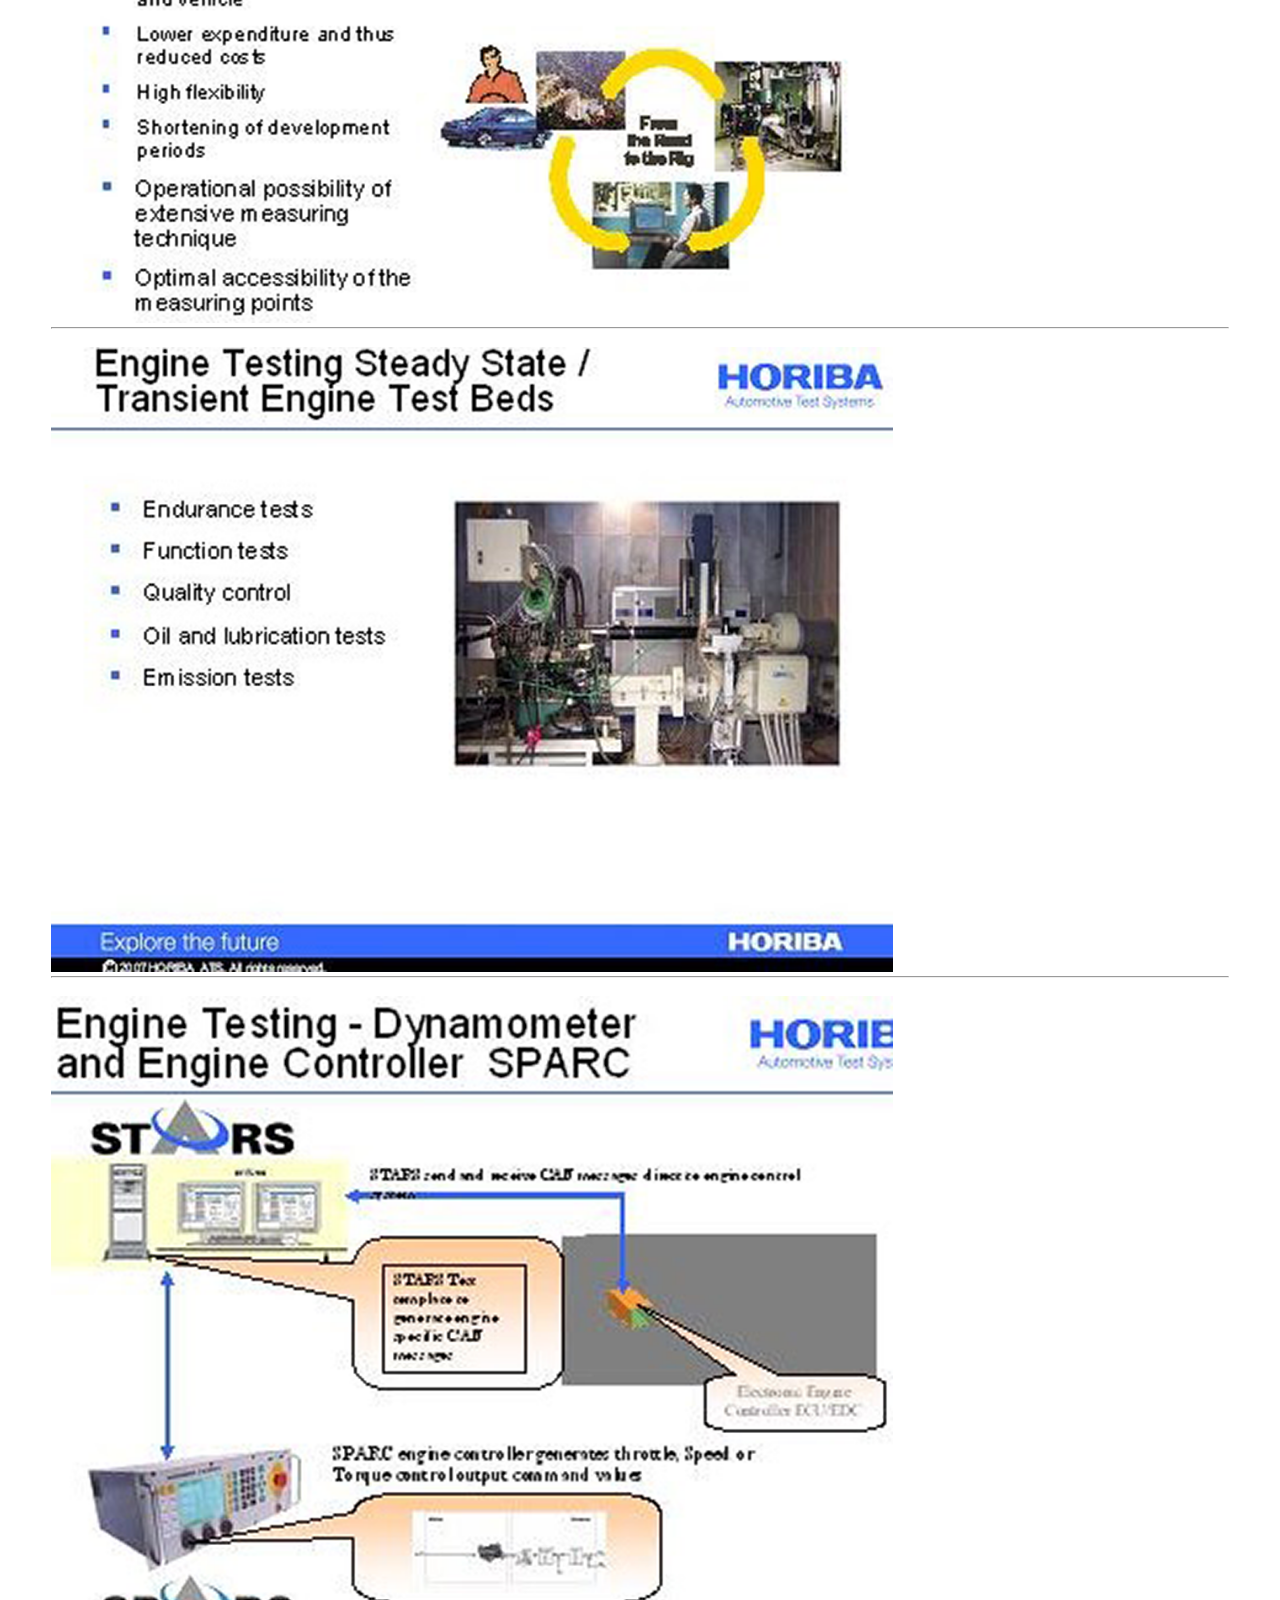
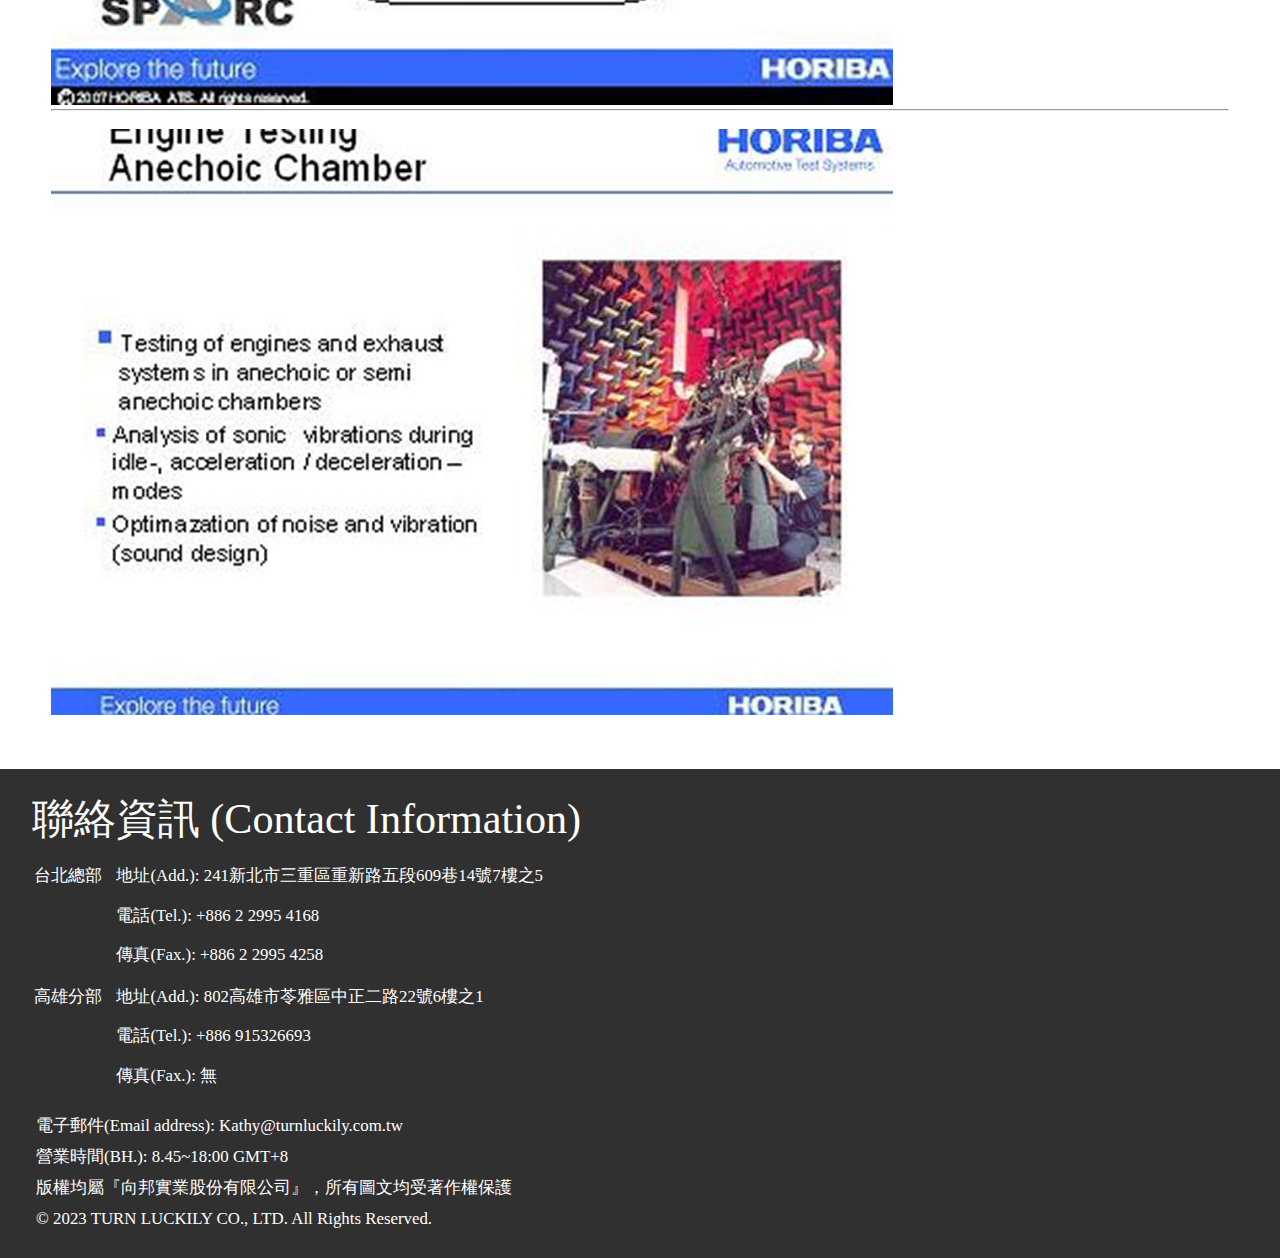
<file: HORIBA.html>
<!DOCTYPE html>
<html>
    <head>
        <!--網頁的編碼-->
        <meta charset="UTF-8"/>
        <!--網站描述-->
        <meta name="description" content="向邦實業股份有限公司官方網站">
        <!--作者-->
        <meta name="author" content="周紘利"/>
        <!--關鍵字-->
        <meta name="'keywords" content="向邦 HORIBA 電動車/馬達/引擎/底盤動力計DYNO  生產線檢測DURR 流量測試台SuperFlow 流量計Max TURN  LUCKILY  CO., LTD"/>
        <!--視口，等比例縮放於不同的裝置-->
        <meta name="viewport" content="width=device-width, initial-scale=1.0"/>
        <!-- 網站圖標 -->
        <link rel="icon" href="img\向邦_logo.ico" type="image/x-icon"/>
        <title>向邦實業股份有限公司</title>
        <!-- Font Awesome -->
            <link rel="stylesheet" href="https://cdnjs.cloudflare.com/ajax/libs/font-awesome/6.4.0/css/all.min.css">
        <!-- CSS連結 -->
            <link rel="stylesheet" href="css/style.css">
    </head>

    <body>
    <!-- 網頁菜單 -->
    <header>
        <a href="#" class="logo"><img src="img\向邦_Logo.png">&nbsp;&nbsp;向邦 TURN  LUCKILY</a>
            <!-- 響應式網站的按鈕 -->
        <div id="menu-bar" class="fas fa-bars"></div>
            <nav class="navbar">
                <a href="index.html">首頁</a>    
                <a href="introductions.html">公司簡介</a>
                <a href="HORIBA.html">動力計HORIBA</a>
                <a href="DURR.html">生產線檢測DURR</a>
                <a href="SuperFlow.html">流量測試台SuperFlow</a>
                <a href="Max.html">流量計Max</a>
                <a href="Contact_us.html">聯絡我們 </a>
            </nav>  
    </header>

    <!-- 動力計HORIBA主要內容 -->
    <section class="HORIBA" id="HORIBA">
        <div class="content">
            <br/><h1>HORIBA動力計</h1><br/><br/>
            <h2>電動車馬達動力計 / 引擎動力計/ 底盤動力計</h2>
            <ul type= "disc" style= "color: rgb(43, 101, 182);">
                <li>電動車馬達測試台   E motor Test  Stand</li>
                <li>法規測試/ 性能測試/ 高動態測試/ 耐久測試/ 品管測試/ 點火測試/ KD件測試</li>
                <li>AC Dyno/ Eddy Current Dyno渦電流/ Hydraulic Dyno水力式/ SETS 小引擎</li>
                <li>Engine Dyno 引擎動力計/ Chassis Dyno 底盤動力計</li>
                <li>Engine Testing/Powertrain Testing/Vehicle Testing/Brake Testing</li>
                <li>Climatic Chamber/環境實驗室底盤動力計  /EMC Chamber/電磁相容底盤動力計  </li>
                <li>Emission Test/油耗排汙測試  / Endurance Test 耐久測試</li>
                <li>Anechoic Chamber 無迴響室  / 半無響室</li>
            </ul>
            <br/><h2>電動車馬達動力計 / 引擎動力計/ 底盤動力計</h2>
            <br/><hr/><br/><img src="img/Horiba_1.png">
            <br/><hr/><br/><img src="img/Horiba_2.png">
            <br/><hr/><br/><img src="img/Horiba_3.png">
            <br/><hr/><br/><img src="img/Horiba_4.png">
            <br/><hr/><br/><img src="img/Horiba_5.png">
            <br/><hr/><br/><img src="img/Horiba_6.png">
            <br/><hr/><br/><img src="img/Horiba_7.png">
            <br/><hr/><br/><img src="img/Horiba_8.png">
            <br/><hr/><br/><img src="img/Horiba_9.png">
        </div>
    </section>

    <!-- 頁尾 -->
    <footer class="footer">
        <h1><br/><br/><br/>聯絡資訊 (Contact Information)<br/><br/><br/><br/><br/></h1>
        <table>
            <tr>
                <td>台北總部</td>
                <td>
                    <ul type="none">
                        <li>地址(Add.): 241新北市三重區重新路五段609巷14號7樓之5</li>
                        <li>電話(Tel.): +886 2 2995 4168</li>
                        <li>傳真(Fax.): +886 2 2995 4258</li>
                    <ul>
                </td>
            </tr>
            <tr>
                <td>高雄分部</td>
                <td>
                    <ul type="none">
                        <li>地址(Add.): 802高雄市苓雅區中正二路22號6樓之1</li>
                        <li>電話(Tel.): +886 915326693</li>
                        <li>傳真(Fax.): 無</li>
                    <ul>
                </td>
            </tr>
        </table>
        <h2>電子郵件(Email address): Kathy@turnluckily.com.tw</h2>
        <h2>營業時間(BH.): 8.45~18:00 GMT+8</h2>
        <h2>版權均屬『向邦實業股份有限公司』，所有圖文均受著作權保護</h2>
        <h2>&copy; 2023 TURN  LUCKILY  CO., LTD. All Rights Reserved.</h2>
    </footer>
    </body>
    <!-- JS連結 -->
    <script src="js/script.js"></script>
</html>
</file>
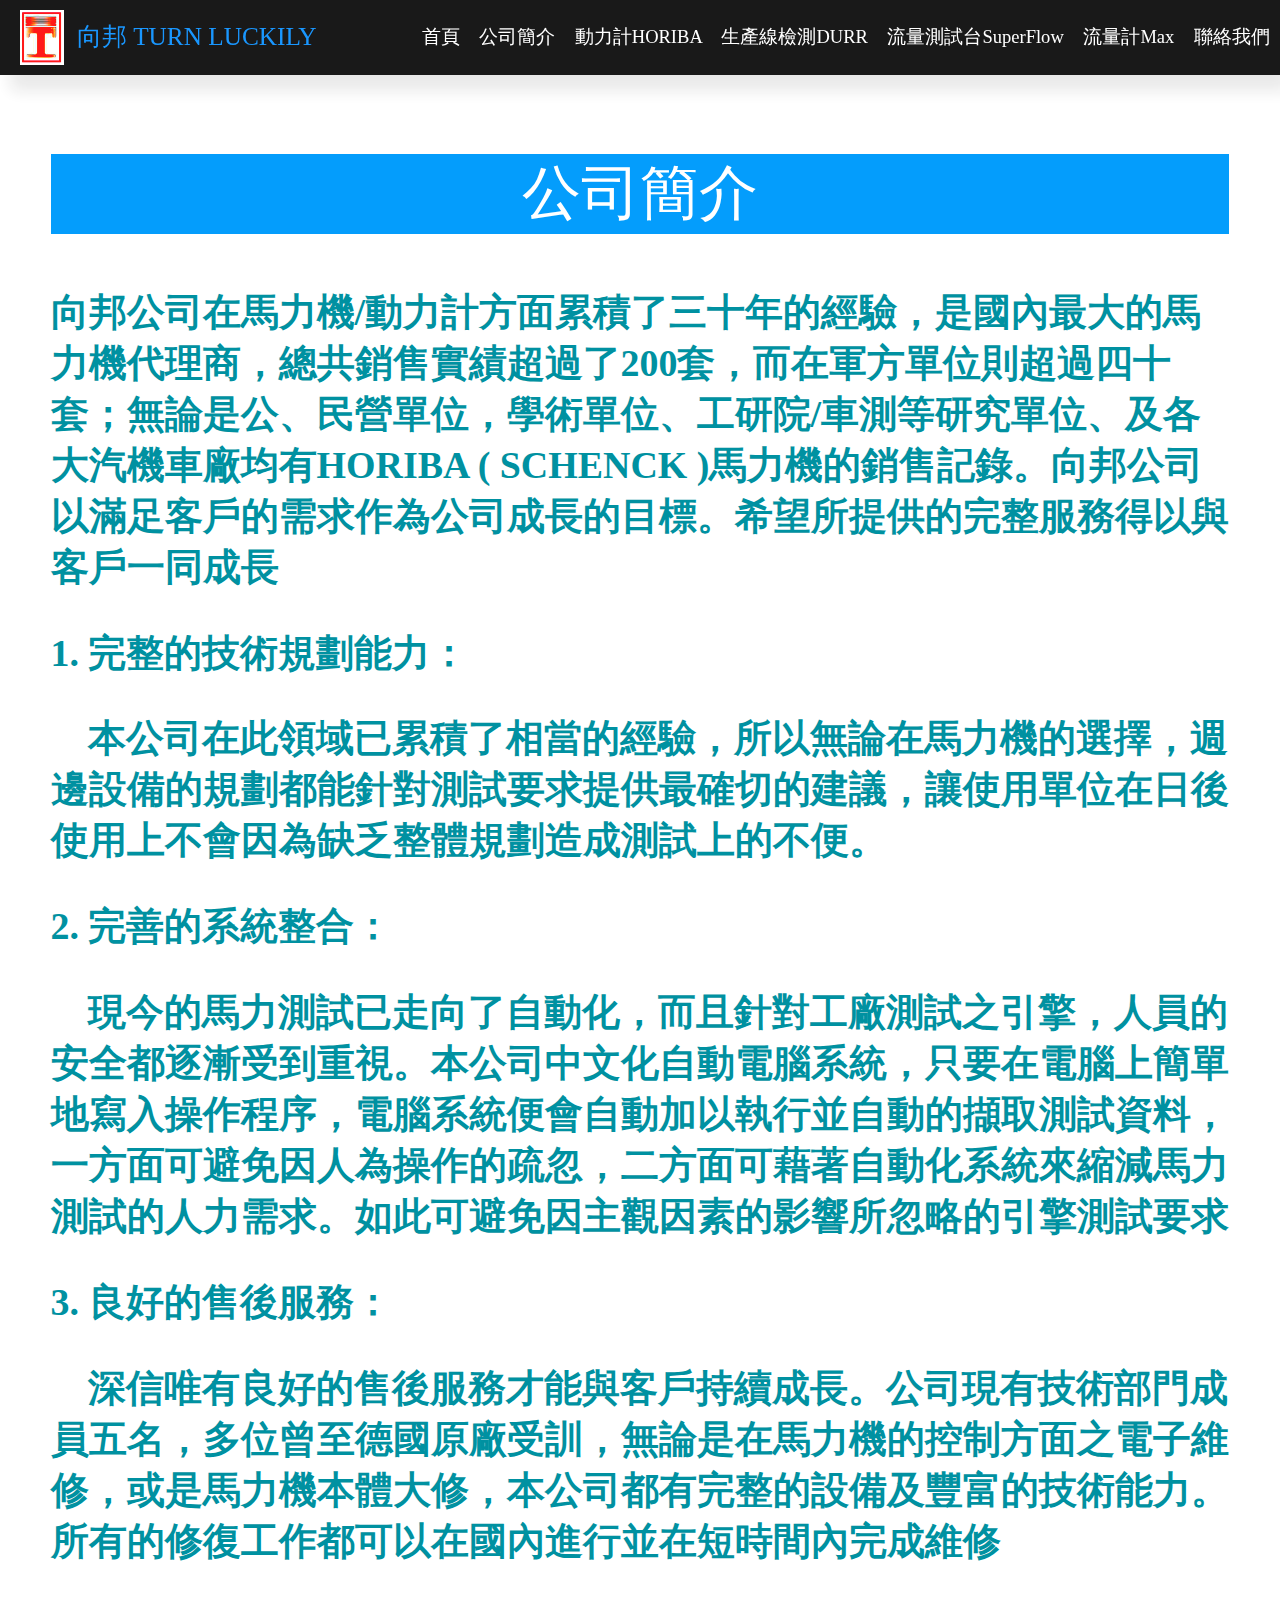
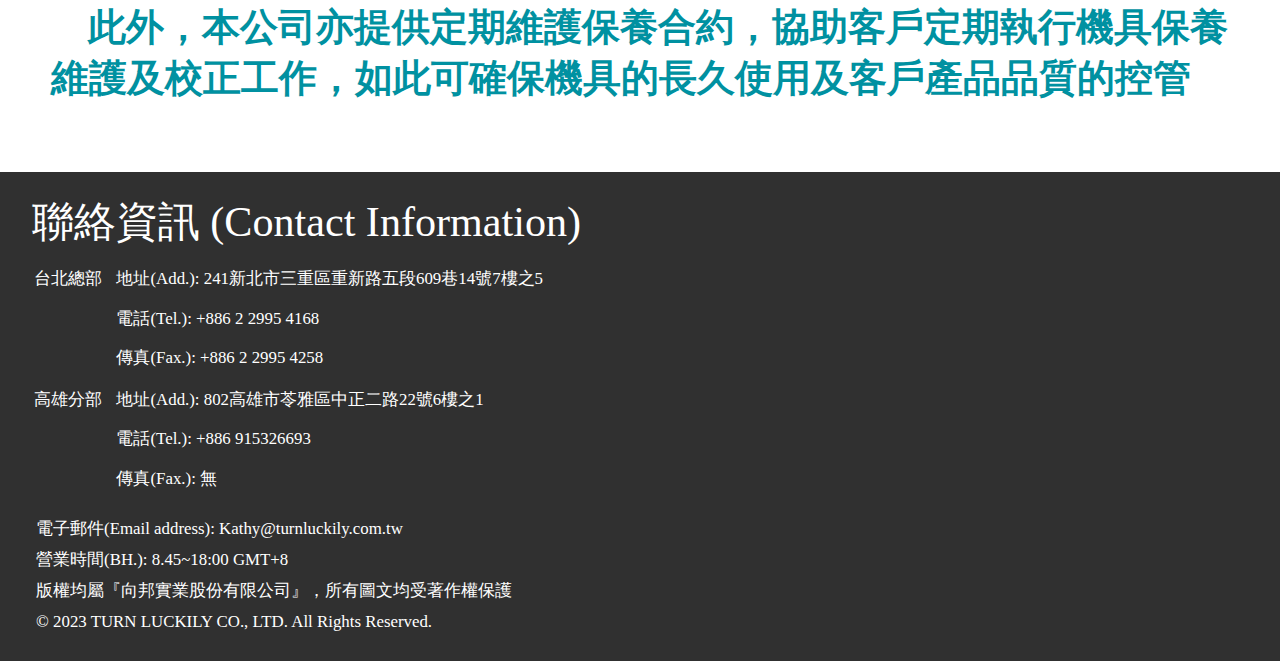
<file: introductions.html>
<!DOCTYPE html>
<html>
    <head>
        <!--網頁的編碼-->
        <meta charset="UTF-8"/>
        <!--網站描述-->
        <meta name="description" content="向邦實業股份有限公司官方網站">
        <!--作者-->
        <meta name="author" content="周紘利"/>
        <!--關鍵字-->
        <meta name="'keywords" content="向邦 HORIBA 電動車/馬達/引擎/底盤動力計DYNO  生產線檢測DURR 流量測試台SuperFlow 流量計Max TURN  LUCKILY  CO., LTD"/>
        <!--視口，等比例縮放於不同的裝置-->
        <meta name="viewport" content="width=device-width, initial-scale=1.0"/>
        <!-- 網站圖標 -->
        <link rel="icon" href="img\向邦_logo.ico" type="image/x-icon"/>
        <title>向邦實業股份有限公司</title>
        <!-- Font Awesome -->
            <link rel="stylesheet" href="https://cdnjs.cloudflare.com/ajax/libs/font-awesome/6.4.0/css/all.min.css">
        <!-- CSS連結 -->
            <link rel="stylesheet" href="css/style.css">
    </head>

    <body>
    <!-- 網頁菜單 -->
    <header>
        <a href="#" class="logo"><img src="img\向邦_Logo.png">&nbsp;&nbsp;向邦 TURN  LUCKILY</a>
            <!-- 響應式網站的按鈕 -->
        <div id="menu-bar" class="fas fa-bars"></div>
            <nav class="navbar">
                <a href="index.html">首頁</a>    
                <a href="introductions.html">公司簡介</a>
                <a href="HORIBA.html">動力計HORIBA</a>
                <a href="DURR.html">生產線檢測DURR</a>
                <a href="SuperFlow.html">流量測試台SuperFlow</a>
                <a href="Max.html">流量計Max</a>
                <a href="Contact_us.html">聯絡我們 </a>
            </nav>  
    </header>
    <!--主要內容 -->
    <section class="introductions" id="introductions">
        <div class="content">
            <br/><br/><h1>公司簡介</h1><br/><br/>
            <p>向邦公司在馬力機/動力計方面累積了三十年的經驗，是國內最大的馬力機代理商，總共銷售實績超過了200套，而在軍方單位則超過四十套；無論是公、民營單位，學術單位、工研院/車測等研究單位、及各大汽機車廠均有HORIBA ( SCHENCK )馬力機的銷售記錄。向邦公司 以滿足客戶的需求作為公司成長的目標。希望所提供的完整服務得以與客戶一同成長</p>
            <br/>
            <p>1. 完整的技術規劃能力：</p>
            <br/>
            <p>&nbsp;&nbsp;&nbsp;&nbsp;本公司在此領域已累積了相當的經驗，所以無論在馬力機的選擇，週邊設備的規劃都能針對測試要求提供最確切的建議，讓使用單位在日後使用上不會因為缺乏整體規劃造成測試上的不便。</p>
            <br/>
            <p>2. 完善的系統整合：</p>
            <br/>
            <p>&nbsp;&nbsp;&nbsp;&nbsp;現今的馬力測試已走向了自動化，而且針對工廠測試之引擎，人員的安全都逐漸受到重視。本公司中文化自動電腦系統，只要在電腦上簡單地寫入操作程序，電腦系統便會自動加以執行並自動的擷取測試資料，一方面可避免因人為操作的疏忽，二方面可藉著自動化系統來縮減馬力測試的人力需求。如此可避免因主觀因素的影響所忽略的引擎測試要求</p>
            <br/>
            <p>3. 良好的售後服務：</p>
            <br/>
            <p>&nbsp;&nbsp;&nbsp;&nbsp;深信唯有良好的售後服務才能與客戶持續成長。公司現有技術部門成員五名，多位曾至德國原廠受訓，無論是在馬力機的控制方面之電子維修，或是馬力機本體大修，本公司都有完整的設備及豐富的技術能力。所有的修復工作都可以在國內進行並在短時間內完成維修</p>
            <br/>
            <p>&nbsp;&nbsp;&nbsp;&nbsp;此外，本公司亦提供定期維護保養合約，協助客戶定期執行機具保養維護及校正工作，如此可確保機具的長久使用及客戶產品品質的控管</p>
            <br/>
        </div>
    </section>

    <!-- 頁尾 -->
    <footer class="footer">
        <h1><br/><br/><br/>聯絡資訊 (Contact Information)<br/><br/><br/><br/><br/></h1>
        <table>
            <tr>
                <td>台北總部</td>
                <td>
                    <ul type="none">
                        <li>地址(Add.): 241新北市三重區重新路五段609巷14號7樓之5</li>
                        <li>電話(Tel.): +886 2 2995 4168</li>
                        <li>傳真(Fax.): +886 2 2995 4258</li>
                    <ul>
                </td>
            </tr>
            <tr>
                <td>高雄分部</td>
                <td>
                    <ul type="none">
                        <li>地址(Add.): 802高雄市苓雅區中正二路22號6樓之1</li>
                        <li>電話(Tel.): +886 915326693</li>
                        <li>傳真(Fax.): 無</li>
                    <ul>
                </td>
            </tr>
        </table>
        <h2>電子郵件(Email address): Kathy@turnluckily.com.tw</h2>
        <h2>營業時間(BH.): 8.45~18:00 GMT+8</h2>
        <h2>版權均屬『向邦實業股份有限公司』，所有圖文均受著作權保護</h2>
        <h2>&copy; 2023 TURN  LUCKILY  CO., LTD. All Rights Reserved.</h2>
    </footer>
    </body>
    <!-- JS連結 -->
    <script src="js/script.js"></script>
</html>
</file>
<file: css/style.css>
/* 版面設定 */

*{
    margin: 0;
    padding: 0;
    box-sizing: border-box;
    text-decoration: none;
    transition: 0.4s all linear;
    font-family: "微軟正黑體";
}

body{
    margin:0;
    margin-top: calc(80/1519.2*100vw);
    height: auto;
    
}

/* 網頁菜單 */

header{
    font-size: calc(22/1519.2*100vw);
    position: fixed;
    top:0; left:0; right:0;
    z-index:100;
    display: flex;
    justify-content: space-between;
    align-items: center;
    padding: 10px;
    background:  rgb(0, 0, 0);
    box-shadow: 10px 1rem 1rem rgba(0, 0, 0, 0.1);
    opacity: 0.9;
}

header img{
    width: calc(52.5/1519.2*100vw); 
    height: calc(65/1519.2*100vw); 
    padding-bottom: -10px; 
    filter:saturate(8)
}

header .navbar a{
    font-size: calc(22/1519.2*100vw);
    font-weight: normal;
    color: white;
    padding-left: 15px;
}

header .logo{
    display: flex;
    z-index: 100;
    margin-left: 10px;
    justify-content:space-between;
    align-items: center;
    font-family: 'Yu Gothic UI Semibold';
    font-size: calc(30/1519.2*100vw);
    font-weight: 500;
    color:rgb(0, 140, 255);
}

header .navbar a:hover{
    font-size:  calc(22/1519.2*100vw);
    font-weight: 900;
    color:rgb(1, 111, 255);
    transition: 0.5s;
    padding: 15px 10px 15px 10px;
}

#menu-bar{
    font-size: calc(30/1519.2*100vw);
    cursor: pointer;
    color: rgb(9, 152, 152);
    border:2px solid  rgb(9, 152, 152);
    border-radius: calc(10/1519.2%);
    padding: calc(10/1519.2*100vw);
    display:none;
}

/* 首頁 */

section{
    padding: calc(10/1519.2*100vw);
}

.home{
    display: flex;
    flex-wrap: wrap;
    gap: calc(10/1519.2*100vw);
    align-items: center;
}

.home .content{
    flex: 1 1 30px;
    padding: calc(70/1519.2*100vw);
}

.home .img-contentainer{
    margin: calc(10/1519.2*100vw);
    margin-left: 0;
    padding-left: 0;
    width: 100vw;
    display: flex;
    justify-content: center;
}

.home .img-contentainer img{
    width: calc(350/1519.2*100vw);
}

.home h1{
    font-size: calc(60/1519.2*100vw);
    font-weight: 500;
    color: rgb(43, 147, 182);
}

.home h2{
    font-size: calc(40/1519.2*100vw);
    font-weight: 300;
    color: rgb(43, 147, 182);
    margin-left: calc(40/1519.2*100vw);
}

.home h3{
    font-size: calc(30/1519.2*100vw);
    font-weight: 200;
    color: rgb(43, 147, 182);
    margin-left: calc(40/1519.2*100vw);
}

.home li{
    font-size: calc(30/1519.2*100vw);
    font-weight: 200;
    color: rgb(43, 147, 182);
    margin-left: calc(60/1519.2*100vw);
}

/* 公司簡介 */

.introductions{
    margin-top: calc(80/1519.2*100vw);
    display:flex;
    flex-wrap:wrap;
    gap:10px;
    width: 100%;
    min-height: 100%;
    align-items: center;
    background-size:cover;
    background-position: center;
}

.introductions .content{
    width:100%;
    margin: calc(50/1519.2*100vw);
}

.introductions .content h1{
    text-align: center;
    font-size: calc(70/1519.2*100vw);
    font-weight: 550;
    color:rgb(255, 255, 255);
    background-color: rgb(4, 157, 252);
}

.introductions .content p{
    margin-top: calc(20/1519.2*100vw);
    text-align: left;
    font-size: calc(45/1519.2*100vw);
    font-weight: 600;
    color: rgb(0, 145, 161);
}

/* 動力計HORIBA */

.HORIBA{
    margin-top: calc(80/1519.2*100vw);
    padding: calc(60/1519.2*100vw);
}

.HORIBA .content h1{
    text-align: center;
    font-size: calc(70/1519.2*100vw);
    font-weight: 500;
    color: rgb(1, 118, 131);
}

.HORIBA .content h2{
    font-size: calc(40/1519.2*100vw);
    font-weight: 400;
    color: rgb(3, 136, 151);
    margin: calc(30/1519.2*100vw);
    margin-left: calc(50/1519.2*100vw);
}

.HORIBA .content li{
    font-size: calc(40/1519.2*100vw);
    font-weight: 400;
    color: rgb(3, 136, 151);
    margin: calc(30/1519.2*100vw);
    margin-left: calc(50/1519.2*100vw);
}

.HORIBA img{
    width: calc(1000/1519.2*100vw)
}

/* 生產線檢測DURR */

.DURR{
    margin-top: calc(80/1519.2*100vw);
    padding: calc(50/1519.2*100vw);
}

.DURR .content{
    align-items: center;
    margin: calc(50/1519.2*100vw);
}

.DURR img{
    width: calc(1000/1519.2*100vw)
}

.DURR h1{
    font-weight: 500; 
    font-size: calc(70/1519.2*100vw); 
    color: rgb(43, 147, 182);
}

.DURR h2{
    font-size: calc(50/1519.2*100vw); 
    font-weight: 500;
    color: rgb(43, 101, 182);
}

.DURR .content li{
    font-size: calc(30/1519.2*100vw); 
    font-weight: 500;
    font-family: '微軟正黑體';
    color: rgb(43, 147, 182); 
}

/* 流量測試台SuperFlow */

.SuperFlow{
    margin-top: calc(80/1519.2*100vw);
    margin: calc(50/1519.2*100vw); ;
}

.SuperFlow img{
    width: calc(1000/1519.2*100vw);
}

.SuperFlow h1{
    font-weight: 500; 
    font-size: calc(70/1519.2*100vw); 
    color: rgb(43, 147, 182);
}

.SuperFlow h2{
    font-weight:500; 
    font-size: calc(40/1519.2*100vw); 
    color: rgb(43, 147, 182);
}

.SuperFlow .content td{
    vertical-align: top;    /* 設置垂直對齊方式為上方對齊 */
    font-weight:500; 
    font-size: calc(40/1519.2*100vw); 
    color: rgb(43, 147, 182);
    padding-right: calc(50/1519.2*100vw);
}

.SuperFlow .content li{
    font-size: calc(40/1519.2*100vw);
}
/* 流量計Max */

.Max{
    margin-top: calc(80/1519.2*100vw);
    padding: calc(50/1519.2*100vw);
}

.Max .content{
    text-align: left;
    height: 100%;
    width: 100%;
    margin: 10px;
}

.Max img{
    width: calc(1000/1519.2*100vw);
}

.Max h1{
    font-size: calc(70/1519.2*100vw);
    color: rgb(43, 147, 182);
}

.Max h2{
    font-weight:500;
    font-size: calc(50/1519.2*100vw);
    color: rgb(43, 101, 182);
}

.Max .content li{
    font-size:  calc(50/1519.2*100vw); 
    font-weight: 500;
    color: rgb(43, 147, 182); 
}

/* 聯絡我們 */

.Contact_us{
    display: flex;
    flex-wrap: wrap;
    gap: 10px;
    width: 100%;
    min-height: 100%;
    align-items: center;
    background-size:cover;
    background-position: center;
}

.Contact_us .content{
    text-align: center;
    width: 100%;
    margin: 10px;
}

.Contact_us iframe{
    width: calc(600/1519.2*100vw);
    height: calc(450/1519.2*100vw);
    border: 0;
}

.Contact_us table{
    width: 100%;
    border-collapse: collapse;
    font-weight:500;
}

.Contact_us .content td{
    font-size: calc(25/1519.2*100vw);
    font-weight: 500;
    padding: calc(20/1519.2*100vw);
}

.Contact_us h1{
    font-size: calc(80/1519.2*100vw);
    font-weight:500;
    color: rgb(43, 147, 182);
}

.Contact_us h2{
    font-size: calc(50/1519.2*100vw);
    font-weight: 500;
    color: rgb(43, 147, 182);
}

/* 頁尾 */

.footer{
    bottom: 0;
    padding-left: 1.5vw;
    padding-bottom: 1.5vw;
    display: flex;
    flex-wrap: wrap;
    flex-shrink: 0;
    width: 100%;
    height: auto;
    line-height: calc(7/1519.2*100vw);
    color: rgb(255, 255, 255);
    background-color: rgb(48, 48, 48);
}

.footer h1{
    width: 100%;
    font-size: calc(50/1519.2*100vw);
    font-weight: 500;
    margin-top: calc(20/1519.2*100vw);
    padding: calc(15/1519.2*100vw);
}

.footer h2{
    font-size: calc(20/1519.2*100vw);
    font-weight: 500;
    width: 100%;
    gap: calc(10/1519.2*100vw);
    padding: calc(20/1519.2*100vw);
    padding-top: calc(10/1519.2*100vw);
}

.footer table{
    text-align: left;
    font-size: calc(20/1519.2*100vw);
    font-weight: 500;
    width: auto;
    padding: calc(15/1519.2*100vw);
    padding-bottom: 0;
    gap: calc(10/1519.2*100vw);
}

.footer td{
    vertical-align: top;
    width: auto;
    height: calc(60/1519.2*100vw);
    padding-right: calc(15/1519.2*100vw);
}

.footer tr{
    padding-top: calc(25/1519.2*100vw);
}

.footer li{
    text-align: left;
    margin-bottom: calc(40/1519.2*100vw);
}


/* RWD手機版 */

/* header */
@media (max-width: 850px){
    #menu-bar{
        display:initial;
        position:absolute;
        right: 1.3vw;
        top: 2vw;
    }
    header .navbar{
        position: absolute;
        top: calc(110/1519.2*100vw); left: 0; right: 0;
        background-color: rgba(0, 0, 0, 0.85);
        border-top: 3px solid gray;
        clip-path: polygon(0 0, 100% 0, 100% 0, 0 0 );  /* 隱藏下拉選單 */
    }

    header .navbar a{
        /* 將連結存進按鈕 */
        display: block;
        font-size: calc(22/1519.2*100vw);
        font-weight: normal;
        color: rgb(20, 80, 80);
        margin: calc(10/1519.2*100vw);
        padding: calc(6/1519.2*100vw);
        border-left: 3px solid gray;
        background-color: white;
    }

    header .navbar.active{
        clip-path: polygon(0 0, 100% 0, 100% 100%, 0 100%);
        padding: calc(10/1519.2*100vw);
    }

}
</file>
